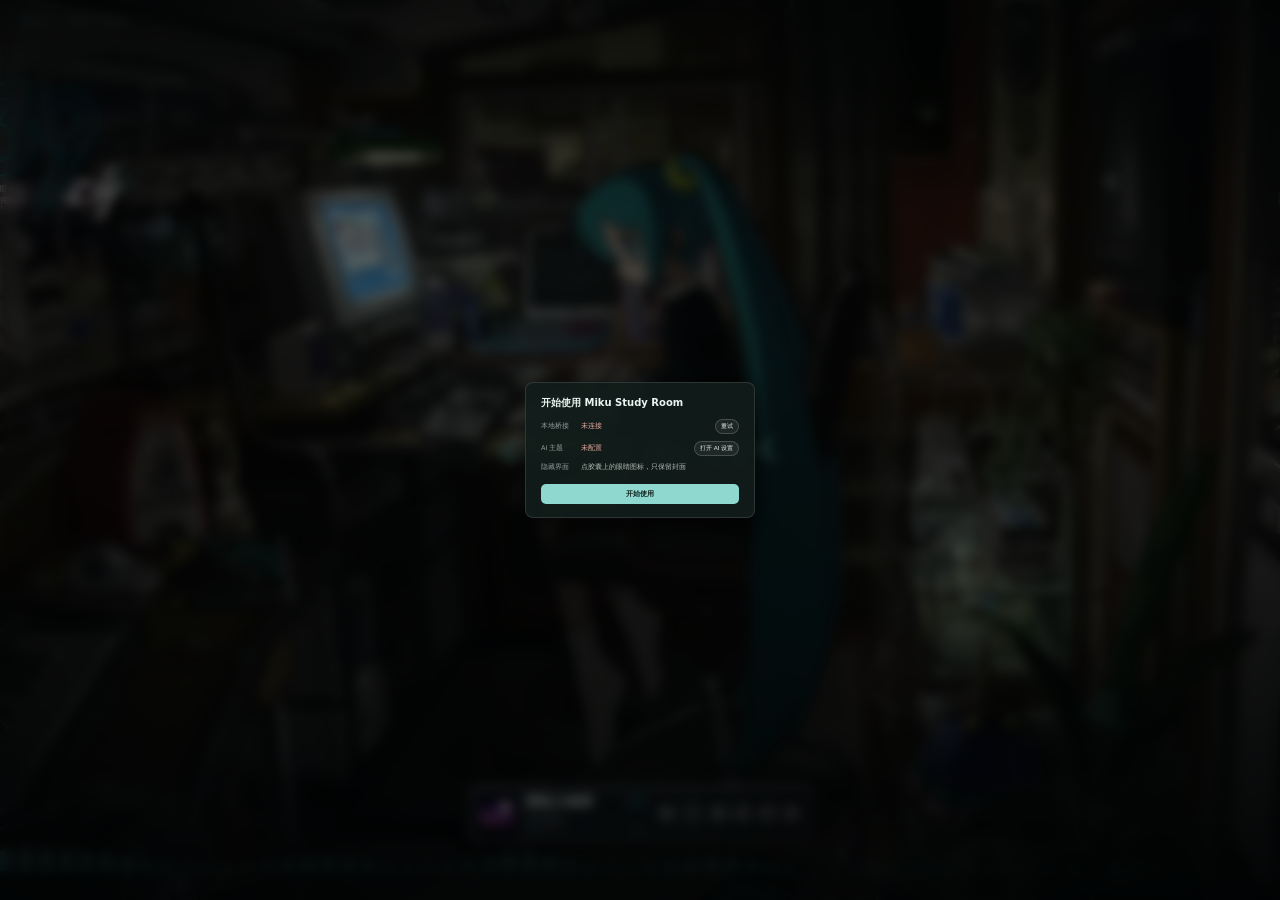
<file: wallpaper/index.html>
<!DOCTYPE html>
<html lang="zh-CN">
<head>
<meta charset="utf-8">
<meta name="viewport" content="width=device-width, initial-scale=1">
<title>Miku Study Room</title>
<link rel="stylesheet" href="css/style.css?v=20">
<link rel="stylesheet" href="css/lyric-record.css?v=word-orbit-3">
</head>
<body>

  <div class="bg-fallback" aria-hidden="true"></div>
  <img id="bgStill" class="bg-still" alt="">
  <video id="bg" class="bg" muted loop playsinline autoplay preload="auto"></video>
  <div class="veil" aria-hidden="true"></div>

  <canvas id="spectrum" aria-hidden="true"></canvas>

  <header class="hud">
    <div class="brand">
      <span class="dot"></span>
      <span>MIKU&nbsp;·&nbsp;STUDY&nbsp;ROOM</span>
    </div>


    <div class="hud-right">
      <button class="chip" id="guideBtn" title="使用引导">
        <span>引导</span>
      </button>
      <button class="chip" id="themeBtn" title="切换歌词主题">
        <span>主题</span>
      </button>
      <button class="chip" id="fontBtn" title="切换歌词字体">
        <span>字体</span>
      </button>
      <div class="picker" id="modePicker"></div>
      <div class="picker" id="fontPicker"></div>
      <button class="chip" id="bgBtn" title="切换背景">
        <svg viewBox="0 0 24 24"><path d="M4 5h16v14H4z" fill="none" stroke="currentColor" stroke-width="1.6"/><path d="M4 15l5-5 4 4 3-3 4 4" fill="none" stroke="currentColor" stroke-width="1.6"/></svg>
        <span>背景</span>
      </button>
      <button class="chip" id="modeBtn" title="切换音乐来源">
        <span class="mode-dot"></span>
        <span id="modeText">内置</span>
      </button>
    </div>
  </header>
    <div id="qsLayer" class="qs-layer"></div>
    <div id="bubbleLayer" class="bubble-layer"></div>

  <canvas id="fxCanvas"></canvas>

  <div class="deco" aria-hidden="true">
    <span class="d-tri t1"></span>
    <span class="d-tri t2"></span>
    <span class="d-plus p1"></span>
    <span class="d-plus p2"></span>
    <span class="d-plus p3"></span>
    <span class="d-ring r1"></span>
    <span class="d-ring r2"></span>
  </div>
  <section class="lyrics-area" aria-live="polite">
    <div class="lyrics-viewport" id="lyricsViewport">
      <div class="lyrics" id="lyrics"></div>
    </div>
    <div class="lyrics-empty" id="lyricsEmpty">正在加载歌词…</div>
  </section>

  <div class="clean-cover" id="cleanCover">
    <img id="cleanCoverImg" alt="">
    <button class="clean-eye" id="cleanEye" aria-label="恢复界面" title="恢复界面">
      <svg viewBox="0 0 24 24"><path d="M2.5 12s3.5-6 9.5-6 9.5 6 9.5 6-3.5 6-9.5 6-9.5-6-9.5-6z" fill="none" stroke="currentColor" stroke-width="1.8" stroke-linejoin="round"/><circle cx="12" cy="12" r="2.4" fill="none" stroke="currentColor" stroke-width="1.8"/></svg>
    </button>
  </div>

  <footer class="player" id="player">
    <div class="cover-wrap">
      <img id="cover" alt="">
      <div class="cover-ph" id="coverPh">♪</div>
    </div>

    <div class="meta">
      <div class="meta-top">
        <span class="title" id="title">等待播放</span>
        <span class="source" id="source">内置</span>
        <span class="bridge-warn" id="bridgeWarn" title="本地桥接未连接，请重新启动 bridge">桥接断开</span>
      </div>
      <div class="artist" id="artist">Miku Study Room</div>
      <div class="bar"><div class="bar-fill" id="fill"></div></div>
      <div class="times"><span id="pos">0:00</span><span id="dur">0:00</span></div>
    </div>

    <div class="ctrls">
      <button class="ctl" id="prev" aria-label="上一首">
        <svg viewBox="0 0 24 24"><rect x="5" y="5" width="2.4" height="14" rx="1.2"/><path d="M20 5.5v13a1 1 0 0 1-1.55.83l-9.4-6.5a1 1 0 0 1 0-1.66l9.4-6.5A1 1 0 0 1 20 5.5z"/></svg>
      </button>
      <button class="ctl play" id="play" aria-label="播放或暂停">
        <svg class="i-play" viewBox="0 0 24 24"><path d="M8 5.5v13a1 1 0 0 0 1.53.85l10-6.5a1 1 0 0 0 0-1.7l-10-6.5A1 1 0 0 0 8 5.5z"/></svg>
        <svg class="i-pause" viewBox="0 0 24 24"><path d="M7 5h3.4v14H7zM13.6 5H17v14h-3.4z"/></svg>
      </button>
      <button class="ctl" id="next" aria-label="下一首">
        <svg viewBox="0 0 24 24"><rect x="16.8" y="5" width="2.4" height="14" rx="1.2"/><path d="M4 5.5v13a1 1 0 0 0 1.55.83l9.4-6.5a1 1 0 0 0 0-1.66l-9.4-6.5A1 1 0 0 0 4 5.5z"/></svg>
      </button>
      <button class="ctl" id="cleanBtn" aria-label="只看壁纸" title="只看壁纸（隐藏歌词与界面）">
        <svg viewBox="0 0 24 24"><path d="M2.5 12s3.5-6 9.5-6 9.5 6 9.5 6-3.5 6-9.5 6-9.5-6-9.5-6z" fill="none" stroke="currentColor" stroke-width="1.6" stroke-linejoin="round"/><circle cx="12" cy="12" r="2.4" fill="none" stroke="currentColor" stroke-width="1.6"/><path d="M4 20L20 4" stroke="currentColor" stroke-width="1.6" stroke-linecap="round"/></svg>
      </button>
      <button class="ctl list" id="listBtn" aria-label="歌单">
        <svg viewBox="0 0 24 24"><path d="M4 6h16M4 12h16M4 18h10" fill="none" stroke="currentColor" stroke-width="1.8" stroke-linecap="round"/></svg>
      </button>
      <button class="ctl list" id="settingsBtn" aria-label="设置">
        <svg viewBox="0 0 24 24"><circle cx="12" cy="12" r="3.2" fill="none" stroke="currentColor" stroke-width="1.6"/><path d="M19.4 13a7.9 7.9 0 0 0 0-2l2-1.5-2-3.4-2.3 1a8 8 0 0 0-1.7-1L15 3h-4l-.4 2.6a8 8 0 0 0-1.7 1l-2.3-1-2 3.4L6.6 11a7.9 7.9 0 0 0 0 2l-2 1.5 2 3.4 2.3-1a8 8 0 0 0 1.7 1L11 21h4l.4-2.6a8 8 0 0 0 1.7-1l2.3 1 2-3.4z" fill="none" stroke="currentColor" stroke-width="1.4" stroke-linejoin="round"/></svg>
      </button>
    </div>
  </footer>

  <div class="start-hint" id="startHint">点播放器 ▶ 开始播放</div>
<aside class="settings" id="settingsPanel">
    <div class="settings-head">
      <span>设置</span>
      <button class="close" id="closeSettings" aria-label="关闭">×</button>
    </div>
    <div class="lyric-offset">
      <button id="offMinus" title="歌词提前 0.1 秒">−0.1s</button>
      <span id="offVal">0.0s</span>
      <button id="offPlus" title="歌词再提前 0.1 秒">+0.1s</button>
    </div>
    <div class="ai-box">
      <div class="ai-title">AI 主题</div>
      <div id="aiState">读取中…</div>
      <div class="ai-hint">编辑 bridge\ai.ini 后切换歌曲生效</div>
    </div>
    <div class="style-box">
      <div class="style-title">歌词特效</div>
      <div class="chip-row" id="modeChips"></div>
      <div class="style-title">字体</div>
      <div class="chip-row" id="fontChips"></div>
      <div class="style-title">背景</div>
      <div class="chip-row" id="bgChips"></div>
      <div class="style-title">音乐来源</div>
      <div class="chip-row" id="sourceChips"></div>
      <div class="style-title">AI</div>
      <div class="chip-row"><button class="style-chip" id="aiOpen">打开 AI 设置</button></div>
      <div class="style-title">工具</div>
      <div class="chip-row">
        <button class="style-chip" id="openGuide" onclick="window.__openGuide && window.__openGuide()">使用引导</button>
        <button class="style-chip" id="restartBridge" onclick="window.__restartBridge && window.__restartBridge()">重启桥接</button>
      </div>

    </div>
  </aside>

  <aside class="drawer" id="drawer">
    <div class="drawer-head">
      <span id="drawerTitle">STUDY WITH MIKU · 歌单</span>
      <button class="close" id="closeDrawer" aria-label="关闭">×</button>
    </div>
    <div class="scroll-pager">
      <button id="pageUp" aria-label="上翻">▲ 上翻</button>
      <button id="pageDown" aria-label="下翻">▼ 下翻</button>
    </div>
    <ol class="playlist" id="playlist"></ol>
    <div class="scroll-rail" id="scrollRail"><div class="scroll-thumb" id="scrollThumb"></div></div>
    <div class="drawer-foot" id="drawerFoot">来自网易云 · Meting</div>
  </aside>

  <div class="toast" id="toast" role="status"></div>

  <audio id="audio" preload="auto"></audio>

  <script src="js/lyric-record.js?v=word-orbit-3"></script>
  <script src="js/app.js?v=record-1"></script>
  <div class="onboard-mask" id="onboardMask">
    <div class="onboard">
      <div class="onboard-title">开始使用 Miku Study Room</div>
      <div class="onboard-row"><span>本地桥接</span><b id="obBridge">检测中…</b><button id="obRetry">重试</button></div>
      <div class="onboard-row"><span>AI 主题</span><b id="obAi">检测中…</b><button id="obAiOpen">打开 AI 设置</button></div>
      <div class="onboard-row"><span>隐藏界面</span><em>点胶囊上的眼睛图标，只保留封面</em></div>
      <button class="onboard-done" id="obDone">开始使用</button>
    </div>
  </div>

</body>
</html>
</file>
<file: wallpaper/css/style.css>
/* ------------------------------------------------------------------
   Miku Study Room · Wallpaper Engine web wallpaper
   设计基准 2560 × 1440，尺寸统一用 --s 缩放
------------------------------------------------------------------ */

:root {
  --s: min(0.0390625vw, 0.069444vh);

  --accent: #39c5bb;
  --pink: #ff7bac;
  --text: #f2fbfa;
  --muted: rgba(226, 248, 245, 0.55);
  --glass: rgba(9, 17, 20, 0.46);
  --line: rgba(255, 255, 255, 0.12);
  --ease: cubic-bezier(0.22, 1, 0.36, 1);
}

* { box-sizing: border-box; }

html, body {
  margin: 0;
  padding: 0;
  width: 100%;
  height: 100%;
  overflow: hidden;
  background: #04080a;
}

body {
  font-family: "Microsoft YaHei UI", "Microsoft YaHei", "Yu Gothic UI",
               "PingFang SC", "Segoe UI", system-ui, sans-serif;
  color: var(--text);
  -webkit-font-smoothing: antialiased;
  user-select: none;
}

/* ---------------- 背景 ---------------- */

.bg {
  position: fixed;
  inset: 0;
  width: 100%;
  height: 100%;
  object-fit: cover;
  z-index: 0;
  opacity: 0;
  transition: opacity 1.1s var(--ease);
  pointer-events: none;
}

.bg.ready { opacity: 1; }

.bg-still {
  position: fixed;
  inset: 0;
  width: 100%;
  height: 100%;
  object-fit: cover;
  z-index: 0;
  opacity: 0.98;
  transition: opacity 0.8s var(--ease);
  pointer-events: none;
}

.bg-fallback {
  position: fixed;
  inset: 0;
  z-index: 0;
  background:
    radial-gradient(90% 70% at 70% 20%, #1d4a52 0%, transparent 60%),
    radial-gradient(80% 60% at 20% 80%, #0f2b33 0%, transparent 65%),
    linear-gradient(160deg, #071013, #04080a 70%);
}

.veil {
  position: fixed;
  inset: 0;
  z-index: 1;
  pointer-events: none;
  background:
    linear-gradient(to bottom,
      rgba(3, 8, 10, 0.62) 0%,
      rgba(3, 8, 10, 0.12) 24%,
      rgba(3, 8, 10, 0.06) 52%,
      rgba(3, 8, 10, 0.66) 100%),
    radial-gradient(90% 70% at 50% 45%, transparent 42%, rgba(3, 8, 10, 0.5) 100%),
    radial-gradient(58% 46% at 50% 52%, rgba(3, 8, 10, 0.42), transparent 74%);
}

#spectrum {
  position: fixed;
  left: 0;
  bottom: 0;
  width: 100%;
  height: calc(170 * var(--s));
  z-index: 2;
  pointer-events: none;
  opacity: 0.5;
  -webkit-mask-image: linear-gradient(to top, #000 40%, transparent 100%);
  mask-image: linear-gradient(to top, #000 40%, transparent 100%);
}

/* ---------------- 顶栏 ---------------- */

.hud {
  position: fixed;
  top: 0;
  left: 0;
  right: 0;
  z-index: 6;
  display: flex;
  align-items: center;
  justify-content: space-between;
  padding: calc(34 * var(--s)) calc(46 * var(--s));
  pointer-events: none;
}

.brand {
  display: flex;
  align-items: center;
  gap: calc(12 * var(--s));
  font-size: calc(13 * var(--s));
  letter-spacing: 0.26em;
  color: rgba(210, 250, 246, 0.55);
}

.dot {
  width: calc(6 * var(--s));
  height: calc(6 * var(--s));
  border-radius: 50%;
  background: var(--accent);
  box-shadow: 0 0 calc(14 * var(--s)) var(--accent);
  animation: pulse 3s ease-in-out infinite;
}

@keyframes pulse {
  0%, 100% { opacity: 0.5; transform: scale(0.9); }
  50%      { opacity: 1; transform: scale(1.15); }
}


.pomodoro:hover { border-color: rgba(57, 197, 187, 0.45); }
.pomodoro.running { border-color: rgba(57, 197, 187, 0.35); }
.pomodoro.break { border-color: rgba(255, 123, 172, 0.35); }

.ring {
  width: calc(36 * var(--s));
  height: calc(36 * var(--s));
  transform: rotate(-90deg);
}

.ring-bg {
  fill: none;
  stroke: rgba(255, 255, 255, 0.12);
  stroke-width: 2.6;
}

.ring-fg {
  fill: none;
  stroke: var(--accent);
  stroke-width: 2.6;
  stroke-linecap: round;
  stroke-dasharray: 119.4;
  stroke-dashoffset: 0;
  transition: stroke-dashoffset 0.9s linear, stroke 0.4s ease;
}

.pomodoro.break .ring-fg { stroke: var(--pink); }




.hud-right {
  display: flex;
  gap: calc(10 * var(--s));
  pointer-events: auto;
}

.chip {
  display: flex;
  align-items: center;
  gap: calc(7 * var(--s));
  height: calc(38 * var(--s));
  padding: 0 calc(16 * var(--s));
  border-radius: 999px;
  border: 1px solid rgba(255, 255, 255, 0.12);
  background: rgba(6, 14, 16, 0.42);
  backdrop-filter: blur(14px);
  color: rgba(235, 255, 252, 0.78);
  font-family: inherit;
  font-size: calc(13 * var(--s));
  letter-spacing: 0.08em;
  cursor: pointer;
  transition: background 0.25s ease, border-color 0.25s ease, transform 0.25s var(--ease);
}

.chip:hover {
  background: rgba(57, 197, 187, 0.16);
  border-color: rgba(57, 197, 187, 0.45);
  transform: translateY(calc(-1 * var(--s)));
}

.chip svg { width: calc(16 * var(--s)); height: calc(16 * var(--s)); }

.mode-dot {
  width: calc(7 * var(--s));
  height: calc(7 * var(--s));
  border-radius: 50%;
  background: var(--accent);
  box-shadow: 0 0 calc(10 * var(--s)) var(--accent);
}

body.mirror .mode-dot { background: var(--pink); box-shadow: 0 0 calc(10 * var(--s)) var(--pink); }

/* ---------------- 歌词 ---------------- */

.lyrics-area {
  position: fixed;
  inset: 0;
  z-index: 3;
  display: flex;
  align-items: center;
  justify-content: center;
  pointer-events: none;
}

.lyrics-viewport {
  height: 58vh;
  width: min(calc(1400 * var(--s)), 76vw);
  overflow: hidden;
  position: relative;
  -webkit-mask-image: linear-gradient(to bottom, transparent 0%, #000 22%, #000 78%, transparent 100%);
  mask-image: linear-gradient(to bottom, transparent 0%, #000 22%, #000 78%, transparent 100%);
}

.lyrics {
  position: absolute;
  top: 0;
  left: 0;
  width: 100%;
  text-align: center;
  transition: transform 0.6s var(--ease);
  will-change: transform;
}

.line {
  font-size: calc(32 * var(--s));
  line-height: 1.55;
  padding: calc(8 * var(--s)) 0;
  color: rgba(232, 252, 249, 0.22);
  font-weight: 600;
  letter-spacing: 0.02em;
  filter: blur(1.4px);
  transition: color 0.4s ease, font-size 0.45s var(--ease),
              filter 0.4s ease, opacity 0.4s ease;
  text-shadow: 0 calc(4 * var(--s)) calc(18 * var(--s)) rgba(0, 0, 0, 0.5);
}

.line.active {
  font-size: calc(52 * var(--s));
  color: #ffffff;
  filter: none;
  text-shadow:
    0 0 calc(34 * var(--s)) rgba(57, 197, 187, 0.45),
    0 calc(6 * var(--s)) calc(26 * var(--s)) rgba(0, 0, 0, 0.65);
}

.line.past { opacity: 0.55; }

.lyrics-empty {
  position: absolute;
  left: 50%;
  top: 50%;
  transform: translate(-50%, -50%);
  font-size: calc(15 * var(--s));
  letter-spacing: 0.18em;
  color: rgba(255, 255, 255, 0.35);
  display: none;
  text-align: center;
  line-height: 2;
}

body.no-lyrics .lyrics-empty { display: block; }

/* ---------------- 播放器 ---------------- */

.player {
  position: fixed;
  left: 50%;
  bottom: calc(118 * var(--s));
  transform: translateX(-50%);
  z-index: 7;
  width: calc(690 * var(--s));
  display: flex;
  align-items: center;
  gap: calc(18 * var(--s));
  padding: calc(15 * var(--s)) calc(20 * var(--s));
  border-radius: calc(22 * var(--s));
  border: 1px solid rgba(255, 255, 255, 0.13);
  background: var(--glass);
  backdrop-filter: blur(22px) saturate(1.3);
  box-shadow:
    0 calc(30 * var(--s)) calc(80 * var(--s)) rgba(0, 0, 0, 0.55),
    inset 0 1px 0 rgba(255, 255, 255, 0.08);
}

.cover-wrap {
  position: relative;
  width: calc(76 * var(--s));
  height: calc(76 * var(--s));
  flex: 0 0 auto;
  border-radius: calc(14 * var(--s));
  overflow: hidden;
  background: rgba(255, 255, 255, 0.06);
  box-shadow: 0 calc(10 * var(--s)) calc(26 * var(--s)) rgba(0, 0, 0, 0.45);
}

#cover {
  width: 100%;
  height: 100%;
  object-fit: cover;
  display: block;
  opacity: 0;
  transition: opacity 0.6s ease;
}

body.has-cover #cover { opacity: 1; }

.cover-ph {
  position: absolute;
  inset: 0;
  display: grid;
  place-items: center;
  font-size: calc(30 * var(--s));
  color: rgba(255, 255, 255, 0.28);
  transition: opacity 0.4s ease;
}

body.has-cover .cover-ph { opacity: 0; }

.meta {
  flex: 1 1 auto;
  min-width: 0;
}

.meta-top {
  display: flex;
  align-items: center;
  gap: calc(10 * var(--s));
}

.title {
  flex: 1 1 auto;
  font-size: calc(21 * var(--s));
  font-weight: 700;
  letter-spacing: 0.01em;
  white-space: nowrap;
  overflow: hidden;
  text-overflow: ellipsis;
}

.source {
  flex: 0 0 auto;
  font-size: calc(10 * var(--s));
  letter-spacing: 0.16em;
  color: var(--accent);
  border: 1px solid rgba(57, 197, 187, 0.4);
  border-radius: 999px;
  padding: calc(2 * var(--s)) calc(8 * var(--s));
}

body.mirror .source {
  color: var(--pink);
  border-color: rgba(255, 123, 172, 0.45);
}

.artist {
  margin-top: calc(2 * var(--s));
  font-size: calc(13 * var(--s));
  color: var(--muted);
  white-space: nowrap;
  overflow: hidden;
  text-overflow: ellipsis;
}

.bar {
  position: relative;
  height: calc(2 * var(--s));
  margin-top: calc(11 * var(--s));
  border-radius: 999px;
  background: rgba(255, 255, 255, 0.14);
  overflow: hidden;
}

.bar-fill {
  position: absolute;
  inset: 0 auto 0 0;
  width: 0%;
  border-radius: 999px;
  background: linear-gradient(90deg, var(--accent), var(--pink));
  box-shadow: 0 0 calc(12 * var(--s)) rgba(57, 197, 187, 0.6);
  transition: width 0.25s linear;
}

.times {
  display: flex;
  justify-content: space-between;
  margin-top: calc(5 * var(--s));
  font-size: calc(10 * var(--s));
  letter-spacing: 0.12em;
  color: rgba(255, 255, 255, 0.38);
  font-variant-numeric: tabular-nums;
}

.ctrls {
  display: flex;
  align-items: center;
  gap: calc(7 * var(--s));
  flex: 0 0 auto;
}

.ctl {
  width: calc(40 * var(--s));
  height: calc(40 * var(--s));
  border-radius: 50%;
  border: none;
  background: rgba(255, 255, 255, 0.075);
  color: rgba(255, 255, 255, 0.92);
  display: grid;
  place-items: center;
  cursor: pointer;
  padding: 0;
  transition: background 0.2s ease, transform 0.2s var(--ease);
}

.ctl svg {
  width: calc(17 * var(--s));
  height: calc(17 * var(--s));
  fill: currentColor;
  pointer-events: none;
}

.ctl:hover { background: rgba(255, 255, 255, 0.16); transform: translateY(calc(-1 * var(--s))); }
.ctl:active { transform: scale(0.94); }

.ctl.play {
  width: calc(52 * var(--s));
  height: calc(52 * var(--s));
  background: var(--accent);
  color: #04211f;
  box-shadow: 0 0 calc(26 * var(--s)) rgba(57, 197, 187, 0.45);
}

.ctl.play svg { width: calc(20 * var(--s)); height: calc(20 * var(--s)); }

.ctl.play:hover { background: #4adbd1; }

.ctl.list {
  background: transparent;
  border: 1px solid rgba(255, 255, 255, 0.14);
  margin-left: calc(2 * var(--s));
}

.i-pause { display: none; }
body.playing .i-play { display: none; }
body.playing .i-pause { display: block; }

/* ---------------- 歌单抽屉 ---------------- */

.drawer {
  position: fixed;
  top: 0;
  right: 0;
  bottom: calc(100 * var(--s));
  z-index: 9;
  width: calc(400 * var(--s));
  display: flex;
  flex-direction: column;
  padding: calc(30 * var(--s)) 0 calc(20 * var(--s));
  background: rgba(5, 12, 14, 0.76);
  backdrop-filter: blur(26px) saturate(1.2);
  border-left: 1px solid rgba(255, 255, 255, 0.1);
  border-bottom: 1px solid rgba(255, 255, 255, 0.08);
  transform: translateX(100%);
  transition: transform 0.45s var(--ease);
}

.drawer.open { transform: none; }

.drawer-head {
  display: flex;
  align-items: center;
  justify-content: space-between;
  padding: 0 calc(24 * var(--s)) calc(14 * var(--s));
  font-size: calc(12 * var(--s));
  letter-spacing: 0.2em;
  color: var(--muted);
  border-bottom: 1px solid rgba(255, 255, 255, 0.07);
}

.close {
  background: none;
  border: none;
  color: rgba(255, 255, 255, 0.6);
  font-size: calc(22 * var(--s));
  line-height: 1;
  cursor: pointer;
  padding: 0 calc(4 * var(--s));
}

.playlist {
  flex: 1 1 auto;
  min-height: 0;
  overflow-y: auto;
  overflow-x: hidden;
  overscroll-behavior: contain;
  scrollbar-width: thin;
  list-style: none;
  margin: 0;
  padding: calc(6 * var(--s)) 0;
}

.playlist::-webkit-scrollbar { width: calc(5 * var(--s)); }
.playlist::-webkit-scrollbar-thumb {
  background: rgba(255, 255, 255, 0.16);
  border-radius: 999px;
}

.playlist li {
  display: flex;
  align-items: baseline;
  gap: calc(10 * var(--s));
  padding: calc(9 * var(--s)) calc(24 * var(--s));
  font-size: calc(13 * var(--s));
  color: rgba(235, 255, 252, 0.72);
  border-left: 2px solid transparent;
  cursor: pointer;
  transition: background 0.2s ease, color 0.2s ease;
}

.playlist li:hover { background: rgba(255, 255, 255, 0.05); }

.playlist li.active {
  color: #fff;
  border-left-color: var(--accent);
  background: rgba(57, 197, 187, 0.1);
}

.playlist .idx {
  flex: 0 0 auto;
  width: calc(20 * var(--s));
  font-size: calc(11 * var(--s));
  color: rgba(255, 255, 255, 0.3);
  font-variant-numeric: tabular-nums;
}

.playlist .song { flex: 1 1 auto; min-width: 0; }
.playlist .song b {
  display: block;
  font-weight: 600;
  white-space: nowrap;
  overflow: hidden;
  text-overflow: ellipsis;
}
.playlist .song small {
  display: block;
  margin-top: calc(1 * var(--s));
  font-size: calc(11 * var(--s));
  color: rgba(255, 255, 255, 0.34);
  white-space: nowrap;
  overflow: hidden;
  text-overflow: ellipsis;
}

.drawer-foot {
  padding: calc(12 * var(--s)) calc(24 * var(--s)) 0;
  font-size: calc(10 * var(--s));
  letter-spacing: 0.14em;
  color: rgba(255, 255, 255, 0.26);
  border-top: 1px solid rgba(255, 255, 255, 0.06);
}

/* ---------------- 其他 ---------------- */

.toast {
  position: fixed;
  left: 50%;
  bottom: calc(140 * var(--s));
  transform: translate(-50%, calc(12 * var(--s)));
  z-index: 20;
  padding: calc(11 * var(--s)) calc(22 * var(--s));
  border-radius: 999px;
  border: 1px solid rgba(255, 255, 255, 0.14);
  background: rgba(6, 14, 16, 0.85);
  backdrop-filter: blur(16px);
  color: rgba(255, 255, 255, 0.88);
  font-size: calc(14 * var(--s));
  letter-spacing: 0.06em;
  opacity: 0;
  pointer-events: none;
  transition: opacity 0.3s ease, transform 0.3s var(--ease);
}

.toast.show { opacity: 1; transform: translate(-50%, 0); }

.start-hint {
  position: fixed;
  left: 50%;
  bottom: calc(252 * var(--s));
  transform: translateX(-50%);
  z-index: 8;
  padding: calc(10 * var(--s)) calc(22 * var(--s));
  border-radius: 999px;
  border: 1px solid rgba(57, 197, 187, 0.4);
  background: rgba(6, 14, 16, 0.66);
  backdrop-filter: blur(14px);
  color: rgba(255, 255, 255, 0.82);
  font-size: calc(14 * var(--s));
  letter-spacing: 0.08em;
  white-space: nowrap;
  pointer-events: none;
  animation: hintPulse 2.6s ease-in-out infinite;
  transition: opacity 0.5s ease;
}

body.playing .start-hint { opacity: 0; }
body.mirror .start-hint { opacity: 0; }

@keyframes hintPulse {
  50% { border-color: rgba(57, 197, 187, 0.85); box-shadow: 0 0 calc(24 * var(--s)) rgba(57, 197, 187, 0.25); }
}

@media (max-aspect-ratio: 1/1) {
  .lyrics-viewport { width: 86vw; }
  .line { font-size: calc(36 * var(--s)); }
  .line.active { font-size: calc(48 * var(--s)); }
  .player {
    left: calc(24 * var(--s));
    right: calc(24 * var(--s));
    bottom: calc(110 * var(--s));
    width: auto;
    transform: none;
  }
  .brand { display: none; }
}

@media (prefers-reduced-motion: reduce) {
  * { animation-duration: 0.01ms !important; transition-duration: 0.01ms !important; }
}

/* ---------------- 静帧缓慢推拉（视频不可用时的动态） ---------------- */
.bg-still {
  animation: kenburns 46s ease-in-out infinite alternate;
  transform-origin: 62% 42%;
  will-change: transform;
}

@keyframes kenburns {
  from { transform: scale(1.02) translate3d(0, 0, 0); }
  to   { transform: scale(1.13) translate3d(-1.6%, -1.2%, 0); }
}

/* 歌单翻页按钮 */
.scroll-pager {
  display: flex;
  gap: calc(8 * var(--s));
  padding: calc(8 * var(--s)) calc(24 * var(--s)) calc(4 * var(--s));
}

.scroll-pager button {
  flex: 1 1 0;
  height: calc(32 * var(--s));
  border-radius: calc(9 * var(--s));
  border: 1px solid rgba(255, 255, 255, 0.14);
  background: rgba(255, 255, 255, 0.06);
  color: rgba(235, 255, 252, 0.8);
  font-family: inherit;
  font-size: calc(12 * var(--s));
  letter-spacing: 0.1em;
  cursor: pointer;
  transition: background 0.2s ease, border-color 0.2s ease;
}

.scroll-pager button:hover {
  background: rgba(57, 197, 187, 0.18);
  border-color: rgba(57, 197, 187, 0.5);
}

.scroll-pager button:active { transform: scale(0.97); }
/* 自定义滚动条（拖滑块） */
.playlist { scrollbar-width: none; }
.playlist::-webkit-scrollbar { width: 0 !important; height: 0 !important; display: none !important; }

.scroll-rail {
  position: absolute;
  right: calc(7 * var(--s));
  width: calc(7 * var(--s));
  border-radius: 999px;
  background: rgba(255, 255, 255, 0.06);
  z-index: 12;
  opacity: 0;
  transition: opacity 0.2s ease;
}

.scroll-thumb {
  position: absolute;
  left: 0;
  width: 100%;
  min-height: calc(30 * var(--s));
  border-radius: 999px;
  background: rgba(255, 255, 255, 0.30);
  cursor: pointer;
}

.scroll-thumb:hover { background: rgba(57, 197, 187, 0.75); }


/* ---------------- Folia 风格歌词层 ---------------- */
.line {
  font-size: calc(30 * var(--s));
  opacity: 0.16;
  filter: blur(4px);
  transform: scale(0.9);
  transform-origin: center center;
  transition: opacity 0.5s var(--ease), filter 0.5s var(--ease),
              font-size 0.55s var(--ease), transform 0.55s var(--ease),
              color 0.4s ease;
}

.line.near {
  font-size: calc(38 * var(--s));
  opacity: 0.34;
  filter: blur(1.6px);
  transform: scale(0.96);
}

.line.active {
  font-size: calc(58 * var(--s));
  opacity: 1;
  filter: none;
  transform: scale(1);
  letter-spacing: 0.01em;
}

.line .sub {
  display: block;
  margin-top: calc(10 * var(--s));
  font-size: 0.42em;
  font-weight: 400;
  letter-spacing: 0.04em;
  color: rgba(232, 252, 249, 0.55);
  filter: none;
}

.line.active .sub {
  color: rgba(232, 252, 249, 0.78);
}

.lyrics-viewport { height: 64vh; }


/* ---------------- 歌词主题系统 ---------------- */
.line .main { display: inline; }

/* 流光：渐变扫光 */
body.theme-flow .line.active .main {
  background: linear-gradient(100deg,
    #ffffff 0%, #ffffff 32%,
    color-mix(in srgb, var(--accent) 80%, #fff 20%) 48%,
    #ffffff 64%, #ffffff 100%);
  background-size: 260% 100%;
  -webkit-background-clip: text;
  background-clip: text;
  color: transparent;
  animation: lyricSweep 7s linear infinite;
}

@keyframes lyricSweep {
  from { background-position: 130% 0; }
  to   { background-position: -130% 0; }
}

/* 墨韵：宋/楷体，纸墨感 */
body.theme-ink .line {
  font-family: "KaiTi", "STKaiti", "SimSun", "Songti SC", serif;
  letter-spacing: 0.08em;
}
body.theme-ink .line.active {
  font-size: calc(54 * var(--s));
  color: #f6efe2;
  text-shadow: 0 calc(6 * var(--s)) calc(28 * var(--s)) rgba(0, 0, 0, 0.75);
}
body.theme-ink .line.active .sub { color: rgba(246, 239, 226, 0.6); }

/* 霓虹：粗体 + 双色辉光 */
body.theme-neon .line {
  font-family: "Microsoft YaHei UI", "Segoe UI", sans-serif;
  font-weight: 800;
}
body.theme-neon .line.active .main {
  color: #ffffff;
  text-shadow:
    0 0 calc(18 * var(--s)) color-mix(in srgb, var(--accent) 90%, transparent),
    0 0 calc(46 * var(--s)) color-mix(in srgb, var(--pink) 60%, transparent),
    0 calc(6 * var(--s)) calc(24 * var(--s)) rgba(0, 0, 0, 0.6);
}
body.theme-neon .line.active { font-size: calc(62 * var(--s)); }

/* 轻语：细体 + 大字距 */
body.theme-soft .line {
  font-family: "DengXian Light", "Microsoft YaHei UI Light", "Segoe UI Light", sans-serif;
  font-weight: 300;
  letter-spacing: 0.16em;
}
body.theme-soft .line.active {
  font-size: calc(50 * var(--s));
  color: rgba(255, 255, 255, 0.94);
  text-shadow: 0 calc(4 * var(--s)) calc(30 * var(--s)) rgba(0, 0, 0, 0.55);
}
body.theme-soft .line.active .sub { color: rgba(255, 255, 255, 0.55); }


/* ---------------- 封面取色 + 逐词着色 + 字体切换 ---------------- */
.kw { transition: color 0.4s ease; }

.line:not(.active) .kw {
  color: inherit !important;
  opacity: 0.9;
}

body.font-serif .line,
body.font-serif .line .main {
  font-family: "SimSun", "Songti SC", "STSong", serif;
}

body.font-kai .line,
body.font-kai .line .main {
  font-family: "KaiTi", "STKaiti", "Kaiti SC", serif;
}

body.font-light .line,
body.font-light .line .main {
  font-family: "DengXian Light", "Microsoft YaHei UI Light", "Segoe UI Light", sans-serif;
  font-weight: 300;
  letter-spacing: 0.14em;
}

body.font-sans .line,
body.font-sans .line .main {
  font-family: "Microsoft YaHei UI", "Segoe UI", sans-serif;
}


/* ---------------- 歌词偏移校准 ---------------- */
.lyric-offset {
  display: flex;
  align-items: center;
  gap: calc(8 * var(--s));
  padding: 0 calc(14 * var(--s)) calc(10 * var(--s));
  font-size: calc(12 * var(--s));
  color: var(--muted);
}

.lyric-offset button {
  border: 1px solid rgba(255, 255, 255, 0.14);
  background: rgba(255, 255, 255, 0.06);
  color: var(--text);
  border-radius: 999px;
  padding: calc(4 * var(--s)) calc(10 * var(--s));
  font-size: calc(12 * var(--s));
  cursor: pointer;
}

.lyric-offset button:hover {
  background: rgba(255, 255, 255, 0.12);
}

.lyric-offset span {
  min-width: calc(46 * var(--s));
  text-align: center;
  font-variant-numeric: tabular-nums;
}


/* 跟随模式的抽屉提示 */
.queue-note {
  list-style: none;
  padding: calc(18 * var(--s)) calc(4 * var(--s));
  color: var(--muted);
  font-size: calc(13 * var(--s));
  line-height: 1.7;
}


/* AI 主题设置 */
.ai-box {
  display: flex;
  flex-direction: column;
  gap: calc(6 * var(--s));
  padding: 0 calc(14 * var(--s)) calc(10 * var(--s));
  font-size: calc(12 * var(--s));
}

.ai-box input[type="text"], .ai-box input[type="password"], .ai-box input:not([type]) {
  background: rgba(255, 255, 255, 0.06);
  border: 1px solid rgba(255, 255, 255, 0.12);
  border-radius: calc(8 * var(--s));
  color: var(--text);
  padding: calc(5 * var(--s)) calc(8 * var(--s));
  font-size: calc(12 * var(--s));
}

.ai-toggle { display: flex; align-items: center; gap: calc(6 * var(--s)); color: var(--muted); }
.ai-row { display: flex; align-items: center; gap: calc(10 * var(--s)); }
.ai-row button {
  border: 1px solid rgba(255, 255, 255, 0.14);
  background: rgba(255, 255, 255, 0.08);
  color: var(--text);
  border-radius: 999px;
  padding: calc(4 * var(--s)) calc(12 * var(--s));
  cursor: pointer;
}
#aiState { color: var(--muted); }

.ai-title { color: var(--text); font-weight: 600; }
.ai-hint { color: var(--muted); font-size: calc(11 * var(--s)); line-height: 1.6; }


/* 逐字扫光 */
.line .ch {
  display: inline-block;
  white-space: pre;
  transition: none;
}

.line:not(.active) .ch {
  color: inherit !important;
  opacity: 1 !important;
  text-shadow: none !important;
}

/* 更多字体 */
body.font-fangsong .line, body.font-fangsong .line .main {
  font-family: "FangSong", "STFangsong", "SimSun", serif;
}

body.font-dengxian .line, body.font-dengxian .line .main {
  font-family: "DengXian", "Microsoft YaHei UI", sans-serif;
}

body.font-youyuan .line, body.font-youyuan .line .main {
  font-family: "YouYuan", "Microsoft YaHei UI", sans-serif;
}

body.font-mono .line, body.font-mono .line .main {
  font-family: "Sarasa Mono SC", "Cascadia Mono", "Consolas", "Microsoft YaHei UI", monospace;
}

body.font-lishu .line, body.font-lishu .line .main {
  font-family: "LiSu", "STLiti", "KaiTi", serif;
}


/* ---------------- 倾诉（Tilt）排版 ---------------- */
.tilt-wrap {
  display: flex;
  flex-direction: column;
  align-items: center;
  justify-content: center;
  gap: calc(6 * var(--s));
  line-height: 1.25;
  max-width: 86vw;
}

.tilt-seg {
  opacity: 0.16;
  transform: translateY(calc(10 * var(--s)));
  transition: opacity 0.5s var(--ease), transform 0.5s var(--ease), color 0.3s ease;
  font-size: calc(30 * var(--s));
  letter-spacing: 0.12em;
  color: var(--text);
  white-space: nowrap;
}

.tilt-seg.on {
  opacity: 1;
  transform: translateY(0);
}

.tilt-seg:not(.tilt) {
  font-size: calc(26 * var(--s));
  opacity: 0.45;
}

.tilt-seg.tilt {
  font-size: calc(64 * var(--s));
  font-style: italic;
  font-weight: 300;
  letter-spacing: 0.06em;
}

.tilt-seg.tilt .tc {
  display: inline-block;
  transition: transform 0.4s var(--ease);
}

.tilt-seg.tilt .tc.up { transform: translateY(calc(-12 * var(--s))); }
.tilt-seg.tilt .tc.down { transform: translateY(calc(12 * var(--s))); }

body.theme-tilt.lyrics-active .line:not(.active) {
  opacity: 0.08;
  filter: blur(6px);
}


/* ---------------- 心象（散字） ---------------- */
.scatter-wrap {
  display: flex;
  flex-wrap: wrap;
  align-items: center;
  justify-content: center;
  gap: calc(4 * var(--s)) calc(10 * var(--s));
  max-width: 82vw;
  min-height: 34vh;
  padding: calc(10 * var(--s));
}

.sc-word {
  display: inline-block;
  font-size: 1em;
  color: #ffffff;
  opacity: 0.12;
  transition: opacity 0.5s var(--ease), color 0.3s ease, text-shadow 0.3s ease;
  will-change: transform;
}

body.theme-scatter .line.active {
  font-size: calc(46 * var(--s));
  letter-spacing: 0;
}

body.theme-scatter.lyrics-active .line:not(.active) {
  opacity: 0.08;
  filter: blur(6px);
}

/* ---------------- 云阶（叠字大字） ---------------- */
.stack-wrap {
  display: flex;
  flex-direction: column;
  align-items: center;
  justify-content: center;
  gap: calc(4 * var(--s));
  line-height: 1.15;
  max-width: 86vw;
}

.stack-seg {
  opacity: 0.14;
  transform: translateY(calc(8 * var(--s)));
  transition: opacity 0.5s var(--ease), transform 0.5s var(--ease), color 0.3s ease;
  font-size: calc(30 * var(--s));
  letter-spacing: 0.06em;
  color: #ffffff;
  white-space: nowrap;
}

.stack-seg.on {
  opacity: 1;
  transform: translateY(0);
}

.stack-seg.big {
  font-size: calc(82 * var(--s));
  font-weight: 700;
  letter-spacing: 0.02em;
}

body.theme-stack.lyrics-active .line:not(.active) {
  opacity: 0.06;
  filter: blur(7px);
}


/* ---------------- 简洁（无光效，纯排版） ---------------- */
body.theme-plain .line {
  filter: none;
  opacity: 0.22;
  font-size: calc(30 * var(--s));
  transform: none;
  text-shadow: none;
}

body.theme-plain .line.near {
  opacity: 0.4;
  font-size: calc(36 * var(--s));
}

body.theme-plain .line.active {
  opacity: 1;
  font-size: calc(54 * var(--s));
  color: #ffffff;
  text-shadow: 0 calc(4 * var(--s)) calc(24 * var(--s)) rgba(0, 0, 0, 0.55);
}

body.theme-plain .line .sub {
  color: rgba(255, 255, 255, 0.55);
}

body.theme-plain .line .kw {
  color: inherit !important;
}

/* 给歌词更多呼吸空间，避免上下行贴住 */
.lyrics-viewport { height: 58vh; }

.line {
  line-height: 1.38;
  padding: calc(2 * var(--s)) 0;
}

.line .main {
  display: inline-block;
  max-width: 86vw;
  overflow-wrap: break-word;
}

/* 散字：加大间距，禁止负外边距叠字 */
.scatter-wrap {
  gap: calc(10 * var(--s)) calc(22 * var(--s));
  padding: calc(14 * var(--s)) calc(18 * var(--s));
}

.sc-word {
  margin: 0;
  line-height: 1.1;
}

/* 叠字：允许换行，限制宽度 */
.tilt-seg, .stack-seg {
  white-space: normal;
  max-width: 86vw;
  text-align: center;
  line-height: 1.32;
}

.stack-wrap, .tilt-wrap {
  gap: calc(10 * var(--s));
}


/* 无当前行时只露出第一句，避免整块歌词挤在顶部 */
body.lyrics-idle .line {
  display: none;
}

body.lyrics-idle .line:nth-child(1) {
  display: block;
  opacity: 0.28;
  filter: blur(2px);
}


/* 当前行整体高亮：不逐字渐亮 */
.line.active .sc-word { opacity: 1 !important; }
.line.active .tilt-seg.on,
.line.active .stack-seg.on { opacity: 1 !important; }


/* 歌词特效 / 字体选择面板 */
.style-box {
  padding: 0 calc(14 * var(--s)) calc(12 * var(--s));
}

.style-title {
  color: var(--muted);
  font-size: calc(12 * var(--s));
  letter-spacing: 0.08em;
  margin: calc(8 * var(--s)) 0 calc(6 * var(--s));
}

.chip-row {
  display: flex;
  flex-wrap: wrap;
  gap: calc(6 * var(--s));
}

.style-chip {
  border: 1px solid rgba(255, 255, 255, 0.14);
  background: rgba(255, 255, 255, 0.05);
  color: var(--text);
  border-radius: 999px;
  padding: calc(5 * var(--s)) calc(12 * var(--s));
  font-size: calc(12 * var(--s));
  cursor: pointer;
}

.style-chip.on {
  background: var(--accent, #3cc5bb);
  border-color: transparent;
  color: #08110f;
  font-weight: 600;
}

/* ---------------- 居中大抽屉 ---------------- */
.drawer {
  top: 50%;
  left: 50%;
  right: auto;
  bottom: auto;
  width: min(760px, 74vw);
  max-height: 76vh;
  padding: calc(26 * var(--s)) 0 calc(18 * var(--s));
  border-radius: calc(20 * var(--s));
  border: 1px solid rgba(255, 255, 255, 0.12);
  border-left: 1px solid rgba(255, 255, 255, 0.12);
  box-shadow: 0 calc(30 * var(--s)) calc(80 * var(--s)) rgba(0, 0, 0, 0.55);
  transform: translate(-50%, -46%) scale(0.96);
  opacity: 0;
  pointer-events: none;
  transition: transform 0.35s var(--ease), opacity 0.3s ease;
}

.drawer.open {
  transform: translate(-50%, -50%) scale(1);
  opacity: 1;
  pointer-events: auto;
}

.drawer .playlist {
  max-height: 38vh;
}

.drawer-head {
  padding: 0 calc(28 * var(--s)) calc(14 * var(--s));
}

/* 主题/字体 下拉选择 */
.picker {
  position: fixed;
  top: calc(64 * var(--s));
  right: calc(24 * var(--s));
  z-index: 20;
  display: none;
  flex-direction: column;
  gap: calc(2 * var(--s));
  padding: calc(8 * var(--s));
  min-width: calc(150 * var(--s));
  background: rgba(8, 14, 16, 0.92);
  backdrop-filter: blur(18px);
  border: 1px solid rgba(255, 255, 255, 0.12);
  border-radius: calc(14 * var(--s));
  box-shadow: 0 calc(20 * var(--s)) calc(50 * var(--s)) rgba(0, 0, 0, 0.5);
}

.picker.open { display: flex; }

.picker-item {
  border: 0;
  background: transparent;
  color: var(--text);
  text-align: left;
  padding: calc(7 * var(--s)) calc(12 * var(--s));
  border-radius: calc(8 * var(--s));
  font-size: calc(13 * var(--s));
  cursor: pointer;
}

.picker-item:hover { background: rgba(255, 255, 255, 0.08); }

.picker-item.on {
  background: var(--accent, #3cc5bb);
  color: #08110f;
  font-weight: 600;
}

/* 全部收进抽屉 */
.hud-right { display: none !important; }
.drawer { overflow-y: auto; }
.drawer .playlist { max-height: 30vh; }


/* 齿轮 + 设置面板 */
.gear {
  position: fixed;
  top: calc(22 * var(--s));
  right: calc(22 * var(--s));
  z-index: 16;
  width: calc(38 * var(--s));
  height: calc(38 * var(--s));
  border-radius: 50%;
  border: 1px solid rgba(255, 255, 255, 0.14);
  background: rgba(8, 14, 16, 0.55);
  color: var(--text);
  font-size: calc(17 * var(--s));
  line-height: 1;
  cursor: pointer;
  backdrop-filter: blur(14px);
}

.gear:hover { background: rgba(255, 255, 255, 0.14); }

.settings {
  position: fixed;
  left: 50%;
  top: 50%;
  z-index: 18;
  width: min(560px, 70vw);
  max-height: 76vh;
  overflow-y: auto;
  padding: calc(22 * var(--s)) 0 calc(18 * var(--s));
  background: rgba(6, 12, 14, 0.9);
  backdrop-filter: blur(26px) saturate(1.2);
  border: 1px solid rgba(255, 255, 255, 0.12);
  border-radius: calc(18 * var(--s));
  box-shadow: 0 calc(30 * var(--s)) calc(80 * var(--s)) rgba(0, 0, 0, 0.6);
  transform: translate(-50%, -46%) scale(0.96);
  opacity: 0;
  pointer-events: none;
  transition: transform 0.35s var(--ease), opacity 0.3s ease;
}

.settings.open {
  transform: translate(-50%, -50%) scale(1);
  opacity: 1;
  pointer-events: auto;
}

.settings-head {
  display: flex;
  align-items: center;
  justify-content: space-between;
  padding: 0 calc(24 * var(--s)) calc(12 * var(--s));
  font-size: calc(13 * var(--s));
  letter-spacing: 0.18em;
  color: var(--muted);
  border-bottom: 1px solid rgba(255, 255, 255, 0.07);
  margin-bottom: calc(10 * var(--s));
}


/* ---------------- 内置 MiSans + 新字体栈 ---------------- */
@font-face {
  font-family: "Miku Sans";
  src: url("../assets/fonts/MiSans-Regular.otf") format("opentype");
  font-weight: 100 900;
  font-display: swap;
}

body.font-sans .line, body.font-sans .line .main {
  font-family: "Miku Sans", "MiSans", "Noto Sans SC", "Microsoft YaHei UI", sans-serif;
  font-weight: 500;
  letter-spacing: 0.02em;
}

body.font-hei .line, body.font-hei .line .main {
  font-family: "Noto Sans SC", "Microsoft YaHei UI", sans-serif;
  font-weight: 700;
}

body.font-serif .line, body.font-serif .line .main {
  font-family: "Noto Serif SC", "Source Han Serif SC", "Songti SC", serif;
  font-weight: 500;
  letter-spacing: 0.03em;
}

body.font-dengxian .line, body.font-dengxian .line .main {
  font-family: "DengXian", "Microsoft YaHei UI", sans-serif;
  font-weight: 400;
}

body.font-youyuan .line, body.font-youyuan .line .main {
  font-family: "YouYuan", "Microsoft YaHei UI", sans-serif;
  font-weight: 400;
  letter-spacing: 0.04em;
}

body.font-light .line, body.font-light .line .main {
  font-family: "Noto Sans SC Light", "MiSans Light", "Microsoft YaHei UI Light", sans-serif;
  font-weight: 300;
  letter-spacing: 0.06em;
}

/* 当前行字重更稳 */
body.font-sans .line.active { font-weight: 600; }
body.font-hei .line.active { font-weight: 800; }

/* 设置面板靠左，避免挡住中间歌词 */
.settings {
  left: calc(24 * var(--s));
  top: 50%;
  width: min(380px, 32vw);
  max-height: 82vh;
  transform: translate(0, -46%) scale(0.96);
}

.settings.open {
  transform: translate(0, -50%) scale(1);
}

/* ---------------- 背景几何层 ---------------- */
.deco {
  position: fixed;
  inset: 0;
  z-index: 1;
  pointer-events: none;
  color: var(--accent, #7fd6ff);
  opacity: 0.09;
}

.deco span { position: absolute; display: block; }

.d-tri {
  width: 0;
  height: 0;
  border-left: calc(38 * var(--s)) solid transparent;
  border-right: calc(38 * var(--s)) solid transparent;
  border-bottom: calc(64 * var(--s)) solid currentColor;
}

.d-tri.t1 { left: 8%; top: 18%; transform: rotate(-14deg); }
.d-tri.t2 { right: 12%; bottom: 20%; transform: rotate(24deg) scale(1.3); }

.d-plus { width: calc(46 * var(--s)); height: calc(46 * var(--s)); }
.d-plus::before, .d-plus::after {
  content: '';
  position: absolute;
  background: currentColor;
}
.d-plus::before { left: 50%; top: 0; width: calc(6 * var(--s)); height: 100%; transform: translateX(-50%); }
.d-plus::after { top: 50%; left: 0; height: calc(6 * var(--s)); width: 100%; transform: translateY(-50%); }

.d-plus.p1 { left: 18%; bottom: 26%; transform: rotate(12deg); }
.d-plus.p2 { right: 20%; top: 16%; transform: rotate(-18deg) scale(0.8); }
.d-plus.p3 { right: 34%; bottom: 14%; transform: rotate(28deg) scale(0.6); }

.d-ring {
  border: 1px solid currentColor;
  border-radius: 50%;
}

.d-ring.r1 { left: 10%; top: 46%; width: calc(220 * var(--s)); height: calc(220 * var(--s)); opacity: 0.8; }
.d-ring.r2 { right: 8%; top: 34%; width: calc(320 * var(--s)); height: calc(320 * var(--s)); opacity: 0.5; }

/* 云阶大字下的细装饰线 */
.stack-seg.big::after {
  content: '';
  display: block;
  width: 64%;
  height: 1px;
  margin: calc(10 * var(--s)) auto 0;
  background: linear-gradient(90deg, transparent, currentColor, transparent);
  opacity: 0.65;
}

/* 当前行更柔和的淡入淡出 */
.line {
  transition: color 0.5s ease, opacity 0.6s ease, filter 0.6s ease,
              font-size 0.55s var(--ease), transform 0.55s var(--ease);
}


/* ---------------- 群唱（聊天气泡） ---------------- */
body.theme-bubble .line {
  display: none;
}

body.theme-bubble .line.active,
body.theme-bubble .line.recent {
  display: block;
  width: fit-content;
  max-width: 62%;
  padding: calc(10 * var(--s)) calc(18 * var(--s));
  border-radius: calc(18 * var(--s));
  background: rgba(255, 255, 255, 0.09);
  color: rgba(255, 255, 255, 0.8);
  font-size: calc(26 * var(--s));
  line-height: 1.5;
  margin: calc(6 * var(--s)) auto;
  filter: none;
  opacity: 0.55;
  text-align: left;
  position: relative;
  box-shadow: 0 calc(8 * var(--s)) calc(24 * var(--s)) rgba(0, 0, 0, 0.25);
}

body.theme-bubble .line.active {
  background: var(--accent, #3cc5bb);
  color: #06110f;
  opacity: 1;
  font-size: calc(30 * var(--s));
  font-weight: 600;
}

body.theme-bubble .line:nth-child(odd) {
  margin-left: 6%;
}

body.theme-bubble .line:nth-child(even) {
  margin-left: auto;
  margin-right: 6%;
}

body.theme-bubble .line.recent::before,
body.theme-bubble .line.active::before {
  content: '';
  position: absolute;
  top: calc(-14 * var(--s));
  left: calc(14 * var(--s));
  width: calc(22 * var(--s));
  height: calc(22 * var(--s));
  border-radius: 50%;
  background: var(--pink, #ff9ecb);
  box-shadow: 0 0 0 calc(2 * var(--s)) rgba(8, 12, 14, 0.6);
}

body.theme-bubble .line:nth-child(even)::before {
  left: auto;
  right: calc(14 * var(--s));
  background: var(--accent, #3cc5bb);
}

body.theme-bubble .line .sub {
  font-size: 0.55em;
  color: rgba(0, 0, 0, 0.5);
  margin-top: calc(2 * var(--s));
}

body.theme-bubble .line.recent .sub {
  color: rgba(255, 255, 255, 0.5);
}

/* ---------------- 群唱 v2：居中聊天列 ---------------- */
body.theme-bubble .lyrics {
  left: 24%;
  right: 24%;
  width: auto;
}

body.theme-bubble .line {
  display: none;
}

body.theme-bubble .line.active,
body.theme-bubble .line.recent {
  display: flex;
  align-items: flex-end;
  gap: calc(10 * var(--s));
  width: 100%;
  max-width: 100%;
  margin: calc(8 * var(--s)) 0;
  padding: 0;
  background: none;
  box-shadow: none;
  opacity: 0.4;
  filter: none;
  text-align: left;
}

body.theme-bubble .line.active {
  opacity: 1;
}

body.theme-bubble .line::before {
  content: '';
  position: static;
  flex: 0 0 auto;
  width: calc(26 * var(--s));
  height: calc(26 * var(--s));
  border-radius: 50%;
  background: var(--pink, #ff9ecb);
  box-shadow: none;
}

body.theme-bubble .line:nth-child(even) {
  flex-direction: row-reverse;
}

body.theme-bubble .line:nth-child(even)::before {
  background: var(--accent, #3cc5bb);
}

body.theme-bubble .line .main {
  display: block;
  max-width: 78%;
  padding: calc(10 * var(--s)) calc(16 * var(--s));
  border-radius: calc(16 * var(--s));
  background: rgba(18, 24, 28, 0.78);
  color: #ffffff;
  font-size: calc(24 * var(--s));
  line-height: 1.5;
  text-align: left;
}

body.theme-bubble .line.active .main {
  background: var(--accent, #3cc5bb);
  color: #06110f;
  font-size: calc(27 * var(--s));
  font-weight: 600;
}

body.theme-bubble .line .sub {
  display: block;
  margin-top: calc(3 * var(--s));
  font-size: 0.58em;
  color: rgba(255, 255, 255, 0.55);
}

body.theme-bubble .line.active .sub {
  color: rgba(0, 0, 0, 0.55);
}
/* ---------------- 群唱 v3：液态玻璃气泡 ---------------- */
body.theme-bubble .line .main {
  background: linear-gradient(135deg, rgba(255, 255, 255, 0.22), rgba(255, 255, 255, 0.06));
  -webkit-backdrop-filter: blur(18px) saturate(160%);
  backdrop-filter: blur(18px) saturate(160%);
  border: 1px solid rgba(255, 255, 255, 0.24);
  box-shadow:
    inset 0 1px 0 rgba(255, 255, 255, 0.38),
    inset 0 -1px 0 rgba(255, 255, 255, 0.06),
    0 12px 32px rgba(0, 0, 0, 0.28);
  color: #ffffff;
  text-shadow: 0 1px 2px rgba(0, 0, 0, 0.25);
}

body.theme-bubble .line.active .main {
  background: linear-gradient(135deg, rgba(255, 255, 255, 0.32), rgba(255, 255, 255, 0.10));
  border-color: rgba(255, 255, 255, 0.46);
  box-shadow:
    inset 0 1px 0 rgba(255, 255, 255, 0.55),
    inset 0 -1px 0 rgba(255, 255, 255, 0.08),
    0 0 36px rgba(255, 255, 255, 0.10),
    0 18px 44px rgba(0, 0, 0, 0.32);
  color: #ffffff;
  font-weight: 600;
}

body.theme-bubble .line::before {
  background: linear-gradient(135deg, rgba(255, 255, 255, 0.55), rgba(255, 255, 255, 0.12));
  border: 1px solid rgba(255, 255, 255, 0.45);
  -webkit-backdrop-filter: blur(8px);
  backdrop-filter: blur(8px);
  box-shadow: inset 0 1px 0 rgba(255, 255, 255, 0.6), 0 6px 16px rgba(0, 0, 0, 0.25);
}

body.theme-bubble .line:nth-child(even)::before {
  background: linear-gradient(135deg, rgba(255, 255, 255, 0.55), rgba(255, 255, 255, 0.12));
}

body.theme-bubble .line.active .sub {
  color: rgba(255, 255, 255, 0.65);
}

body.theme-bubble .line.recent .main {
  color: rgba(255, 255, 255, 0.85);
}
/* ---------------- 群唱 v4：液态玻璃（边缘高光 + 折射环） ---------------- */
body.theme-bubble .line .main {
  position: relative;
  overflow: hidden;
  isolation: isolate;
  background:
    linear-gradient(135deg, rgba(255, 255, 255, 0.16), rgba(255, 255, 255, 0.04));
  -webkit-backdrop-filter: blur(22px) saturate(185%) brightness(1.06);
  backdrop-filter: blur(22px) saturate(185%) brightness(1.06);
  border: 1px solid rgba(255, 255, 255, 0.26);
  box-shadow:
    inset 0 1px 0 rgba(255, 255, 255, 0.55),
    inset 0 -1px 0 rgba(255, 255, 255, 0.10),
    inset 1px 0 0 rgba(255, 255, 255, 0.18),
    0 14px 36px rgba(0, 0, 0, 0.32);
  color: #ffffff;
  text-shadow: 0 1px 2px rgba(0, 0, 0, 0.28);
}

/* 左上高光：像玻璃表面反光 */
body.theme-bubble .line .main::before {
  content: '';
  position: absolute;
  inset: 0;
  border-radius: inherit;
  background:
    radial-gradient(120% 90% at 12% 0%, rgba(255, 255, 255, 0.40), rgba(255, 255, 255, 0) 46%),
    radial-gradient(90% 70% at 92% 100%, rgba(255, 255, 255, 0.12), rgba(255, 255, 255, 0) 55%);
  pointer-events: none;
  z-index: 0;
}

/* 边缘折射环：只强化四周，中间保持通透 */
body.theme-bubble .line .main::after {
  content: '';
  position: absolute;
  inset: 0;
  border-radius: inherit;
  pointer-events: none;
  z-index: 1;
  -webkit-backdrop-filter: blur(3px) saturate(240%) brightness(1.18);
  backdrop-filter: blur(3px) saturate(240%) brightness(1.18);
  -webkit-mask: radial-gradient(farthest-side, transparent calc(100% - 7px), #000 calc(100% - 5px));
  mask: radial-gradient(farthest-side, transparent calc(100% - 7px), #000 calc(100% - 5px));
}

body.theme-bubble .line .main > * {
  position: relative;
  z-index: 2;
}

body.theme-bubble .line.active .main {
  background: linear-gradient(135deg, rgba(255, 255, 255, 0.24), rgba(255, 255, 255, 0.07));
  border-color: rgba(255, 255, 255, 0.42);
  box-shadow:
    inset 0 1px 0 rgba(255, 255, 255, 0.65),
    inset 0 -1px 0 rgba(255, 255, 255, 0.14),
    0 0 42px rgba(255, 255, 255, 0.08),
    0 20px 46px rgba(0, 0, 0, 0.36);
}

body.theme-bubble .line.active .main::before {
  background:
    radial-gradient(130% 95% at 10% 0%, rgba(255, 255, 255, 0.55), rgba(255, 255, 255, 0) 48%),
    radial-gradient(90% 70% at 95% 100%, rgba(255, 255, 255, 0.16), rgba(255, 255, 255, 0) 55%);
}

body.theme-bubble .line::before {
  background:
    linear-gradient(140deg, rgba(255, 255, 255, 0.7), rgba(255, 255, 255, 0.12));
  border: 1px solid rgba(255, 255, 255, 0.5);
  -webkit-backdrop-filter: blur(10px) saturate(180%);
  backdrop-filter: blur(10px) saturate(180%);
  box-shadow:
    inset 0 1px 0 rgba(255, 255, 255, 0.8),
    0 8px 20px rgba(0, 0, 0, 0.3);
}
/* ---------------- 群唱 v5：简化玻璃（兼容 WE） ---------------- */
body.theme-bubble .lyrics {
  left: 22%;
  right: 22%;
  width: auto;
}

body.theme-bubble .line {
  display: none;
}

body.theme-bubble .line.active,
body.theme-bubble .line.recent {
  display: flex;
  align-items: center;
  gap: calc(10 * var(--s));
  width: 100%;
  max-width: 100%;
  margin: calc(10 * var(--s)) 0;
  padding: 0;
  background: none !important;
  box-shadow: none !important;
  opacity: 0.45;
  filter: none !important;
}

body.theme-bubble .line.active { opacity: 1; }

body.theme-bubble .line .main,
body.theme-bubble .line .main::after {
  display: none !important;
}

body.theme-bubble .line .main {
  display: block !important;
  position: relative;
  overflow: hidden;
  max-width: 80%;
  padding: calc(11 * var(--s)) calc(16 * var(--s));
  border-radius: calc(20 * var(--s));
  background: rgba(255, 255, 255, 0.07) !important;
  -webkit-backdrop-filter: blur(20px) saturate(170%) !important;
  backdrop-filter: blur(20px) saturate(170%) !important;
  border: 1px solid rgba(255, 255, 255, 0.22) !important;
  box-shadow:
    inset 0 1px 0 rgba(255, 255, 255, 0.30),
    0 calc(10 * var(--s)) calc(28 * var(--s)) rgba(0, 0, 0, 0.30) !important;
  color: #ffffff !important;
  font-size: calc(22 * var(--s)) !important;
  line-height: 1.5;
  text-align: left;
  text-shadow: 0 1px 2px rgba(0, 0, 0, 0.3);
}

body.theme-bubble .line .main::before {
  content: '';
  position: absolute;
  inset: 0;
  background: linear-gradient(180deg, rgba(255, 255, 255, 0.16), rgba(255, 255, 255, 0) 46%);
  pointer-events: none;
}

body.theme-bubble .line.active .main {
  background: rgba(255, 255, 255, 0.13) !important;
  border-color: rgba(255, 255, 255, 0.40) !important;
}

body.theme-bubble .line::before {
  content: '';
  position: static;
  flex: 0 0 auto;
  width: calc(24 * var(--s));
  height: calc(24 * var(--s));
  border-radius: 50%;
  background: rgba(255, 255, 255, 0.16);
  border: 1px solid rgba(255, 255, 255, 0.38);
  box-shadow: inset 0 1px 0 rgba(255, 255, 255, 0.5);
}

body.theme-bubble .line:nth-child(even) {
  flex-direction: row-reverse;
}

body.theme-bubble .line .sub {
  display: block;
  margin-top: calc(3 * var(--s));
  font-size: 0.6em;
  color: rgba(255, 255, 255, 0.55) !important;
}
/* ---------------- 界面液态玻璃 ---------------- */
.player,
.drawer,
.settings,
.picker,
.toast {
  background:
    linear-gradient(135deg, rgba(24, 34, 40, 0.58), rgba(10, 16, 20, 0.46)) !important;
  -webkit-backdrop-filter: blur(26px) saturate(180%) brightness(1.04);
  backdrop-filter: blur(26px) saturate(180%) brightness(1.04);
  border: 1px solid rgba(255, 255, 255, 0.20) !important;
  box-shadow:
    inset 0 1px 0 rgba(255, 255, 255, 0.42),
    inset 0 -1px 0 rgba(255, 255, 255, 0.06),
    0 calc(18 * var(--s)) calc(46 * var(--s)) rgba(0, 0, 0, 0.36) !important;
}

.chip,
.ctl,
.style-chip,
.lyric-offset button,
.ai-row button,
.picker-item {
  background: rgba(255, 255, 255, 0.07) !important;
  -webkit-backdrop-filter: blur(14px) saturate(160%);
  backdrop-filter: blur(14px) saturate(160%);
  border: 1px solid rgba(255, 255, 255, 0.20) !important;
  box-shadow:
    inset 0 1px 0 rgba(255, 255, 255, 0.32),
    inset 0 -1px 0 rgba(255, 255, 255, 0.04) !important;
}

.chip:hover,
.ctl:hover,
.style-chip:hover,
.picker-item:hover,
.lyric-offset button:hover {
  background: rgba(255, 255, 255, 0.13) !important;
}

.style-chip.on,
.picker-item.on {
  background: rgba(255, 255, 255, 0.22) !important;
  color: #ffffff !important;
  border-color: rgba(255, 255, 255, 0.45) !important;
  box-shadow:
    inset 0 1px 0 rgba(255, 255, 255, 0.55),
    0 0 calc(22 * var(--s)) rgba(255, 255, 255, 0.10) !important;
}

/* 歌单/设置内部深色分隔线弱化 */
.drawer-head,
.settings-head,
.drawer-foot {
  border-color: rgba(255, 255, 255, 0.10) !important;
}

/* ---------------- 花火 Canvas ---------------- */
#fxCanvas {
  position: fixed;
  inset: 0;
  width: 100%;
  height: 100%;
  z-index: 2;
  pointer-events: none;
  display: none;
}

/* ---------------- 浮名（横向错落） ---------------- */
.fume-wrap {
  display: flex;
  flex-direction: column;
  align-items: flex-start;
  gap: calc(4 * var(--s));
  max-width: 84vw;
}

.fume-row {
  font-size: calc(34 * var(--s));
  letter-spacing: 0.08em;
  line-height: 1.22;
  color: #ffffff;
  text-shadow: 0 calc(4 * var(--s)) calc(20 * var(--s)) rgba(0, 0, 0, 0.45);
}

.fume-row.r0 { transform: rotate(-1.2deg); }
.fume-row.r1 {
  font-size: calc(48 * var(--s));
  margin-left: 8%;
  transform: rotate(-0.6deg);
}
.fume-row.r2 {
  font-size: calc(28 * var(--s));
  margin-left: 16%;
  opacity: 0.85;
  transform: rotate(-1.8deg);
}

/* ---------------- 流光（单行辉光） ---------------- */
.lumi-line {
  position: relative;
  font-size: calc(54 * var(--s));
  letter-spacing: 0.05em;
  color: #ffffff;
  text-shadow:
    0 0 calc(18 * var(--s)) var(--accent, #7fd6ff),
    0 0 calc(46 * var(--s)) rgba(255, 255, 255, 0.25);
  z-index: 1;
}

.lumi-line::before {
  content: '';
  position: absolute;
  left: -18%;
  right: -18%;
  top: 50%;
  height: calc(2 * var(--s));
  background: linear-gradient(90deg, transparent, var(--accent, #7fd6ff), transparent);
  filter: blur(calc(6 * var(--s)));
  opacity: 0.55;
  z-index: -1;
}

body.theme-hanabi .line.active {
  text-shadow: 0 0 calc(24 * var(--s)) rgba(0, 0, 0, 0.6);
}

/* 歌词宽度修复：避免当前句被挤成窄列、出现孤字 */
.lyrics-viewport {
  width: min(calc(1500 * var(--s)), 86vw) !important;
}

.line {
  text-wrap: balance;
}

.line .main {
  max-width: 96% !important;
}

.line.active .main {
  max-width: 96% !important;
}

.fume-wrap, .tilt-wrap, .stack-wrap, .scatter-wrap, .lumi-line {
  max-width: 92vw !important;
}

/* ---------------- 心象 v2：满屏散字 ---------------- */
body.theme-scatter .scatter-wrap {
  position: relative;
  display: block;
  width: 88vw;
  height: 48vh;
  margin: 0 auto;
  padding: 0;
}

body.theme-scatter .sc-word {
  position: absolute;
  display: block;
  line-height: 1;
  white-space: nowrap;
  text-shadow: 0 calc(6 * var(--s)) calc(28 * var(--s)) rgba(0, 0, 0, 0.45);
  transform-origin: center center;
}

/* ---------------- 云阶 v2：大小悬殊 ---------------- */
body.theme-stack .stack-seg.big {
  font-size: 2.15em !important;
  font-weight: 700;
  letter-spacing: 0.01em;
}

body.theme-stack .stack-seg:not(.big) {
  font-size: 0.52em !important;
  opacity: 0.75;
  letter-spacing: 0.14em;
}

body.theme-stack .stack-seg:nth-child(even) {
  margin-left: 10%;
}

body.theme-stack .stack-seg:nth-child(odd) {
  margin-right: 10%;
}

/* ---------------- 倾诉 v2：错位更明显 ---------------- */
body.theme-tilt .tilt-seg.tilt {
  font-size: 1.9em !important;
  font-weight: 300;
  letter-spacing: 0.12em;
}

body.theme-tilt .tilt-seg:not(.tilt) {
  font-size: 0.55em !important;
  opacity: 0.8;
  letter-spacing: 0.22em;
}

body.theme-tilt .tilt-seg.tilt .tc.up { transform: translateY(-0.24em); }
body.theme-tilt .tilt-seg.tilt .tc.down { transform: translateY(0.24em); }

/* ---------------- 浮名 v2：三行落差 ---------------- */
body.theme-fume .fume-row.r0 { font-size: 1.45em !important; }
body.theme-fume .fume-row.r1 { font-size: 2.05em !important; }
body.theme-fume .fume-row.r2 { font-size: 0.95em !important; opacity: 0.7; }

/* ---------------- 流光 v2：更大更亮 ---------------- */
body.theme-lumiere .lumi-line {
  font-size: 1.45em !important;
  letter-spacing: 0.08em;
}


/* 心象 v3：中间区域散字，保留可读性 */
body.theme-scatter .scatter-wrap {
  width: 70vw;
  height: 36vh;
  margin: 0 auto;
}

body.theme-scatter .sc-word {
  font-weight: 600;
}


/* ---------------- 每个模式的专属动效 ---------------- */
@keyframes scDrift {
  from { translate: 0 0; }
  to   { translate: 0 -10px; }
}

@keyframes stackPulse {
  0%, 100% { scale: 1; }
  50%      { scale: 1.045; }
}

@keyframes fumeSlideA {
  from { translate: -6px 0; }
  to   { translate: 6px 0; }
}

@keyframes fumeSlideB {
  from { translate: 8px 0; }
  to   { translate: -8px 0; }
}

@keyframes tiltBob {
  0%, 100% { translate: 0 0; }
  50%      { translate: 0 -5px; }
}

@keyframes lumiSweep {
  from { transform: translateX(-22%); opacity: 0.35; }
  to   { transform: translateX(22%); opacity: 0.8; }
}

@keyframes plainBreath {
  0%, 100% { opacity: 1; }
  50%      { opacity: 0.88; }
}

/* 心象：散字缓慢浮动 */
body.theme-scatter .sc-word {
  animation: scDrift 5.2s ease-in-out infinite alternate;
}
body.theme-scatter .sc-word:nth-child(2n) { animation-duration: 6.4s; }
body.theme-scatter .sc-word:nth-child(3n) { animation-duration: 7.2s; }

/* 云阶：大字呼吸 */
body.theme-stack .stack-seg.big {
  animation: stackPulse 3.6s ease-in-out infinite;
  transform-origin: center center;
}

/* 浮名：三行反向漂移 */
body.theme-fume .fume-row.r0 { animation: fumeSlideA 7s ease-in-out infinite alternate; }
body.theme-fume .fume-row.r1 { animation: fumeSlideB 9s ease-in-out infinite alternate; }
body.theme-fume .fume-row.r2 { animation: fumeSlideA 11s ease-in-out infinite alternate; }

/* 倾诉：斜体字上下浮动 */
body.theme-tilt .tilt-seg.tilt .tc {
  animation: tiltBob 3.4s ease-in-out infinite;
}
body.theme-tilt .tilt-seg.tilt .tc:nth-child(2n) { animation-duration: 4.2s; }

/* 流光：光带左右扫动 */
body.theme-lumiere .lumi-line::before {
  animation: lumiSweep 4.5s ease-in-out infinite alternate;
}

/* 简洁：整行轻微呼吸 */
body.theme-plain .line.active {
  animation: plainBreath 6s ease-in-out infinite;
}


/* ---------------- 心象 v4：单行居中、字距拉开 ---------------- */
body.theme-scatter .scatter-wrap {
  display: flex !important;
  flex-wrap: wrap;
  justify-content: center;
  align-items: center;
  gap: 0.02em 0.14em;
  width: 86vw !important;
  height: auto !important;
  margin: 0 auto !important;
  padding: 0 !important;
}

body.theme-scatter .sc-word {
  position: static !important;
  left: auto !important;
  top: auto !important;
  display: inline-block;
  line-height: 1.12;
  white-space: nowrap;
  font-weight: 600;
  opacity: 1 !important;
  text-shadow: 0 calc(4 * var(--s)) calc(22 * var(--s)) rgba(0, 0, 0, 0.42);
}

body.theme-scatter .line.active {
  text-align: center;
}


/* 心象 v5：水平居中，颜色只走 AI 调色板 */
body.theme-scatter .scatter-wrap {
  display: flex !important;
  flex-wrap: wrap;
  justify-content: center;
  align-items: center;
  gap: 0.04em 0.18em;
  width: 88vw !important;
  height: auto !important;
  margin: 0 auto !important;
  padding: 0 !important;
}

body.theme-scatter .sc-word {
  position: static !important;
  left: auto !important;
  top: auto !important;
  display: inline-block;
  line-height: 1.15;
  white-space: nowrap;
  font-weight: 600;
  opacity: 1 !important;
  text-shadow: 0 calc(4 * var(--s)) calc(22 * var(--s)) rgba(0, 0, 0, 0.42);
}

/* 心象 v6：真正居中 + 更大倾斜 */
body.theme-scatter .line.active .main {
  display: block !important;
  width: 100% !important;
  max-width: 100% !important;
}

body.theme-scatter .scatter-wrap {
  width: 100% !important;
  max-width: 100% !important;
  margin: 0 auto !important;
  justify-content: center !important;
  text-align: center !important;
}

body.theme-scatter .sc-word {
  transform-origin: center center;
}

/* ---------------- 浮名 v3：杂志式排版 ---------------- */
@keyframes fumeRise {
  from { translate: 0 6px; }
  to   { translate: 0 -6px; }
}

body.theme-fume .fume-wrap {
  position: relative;
  width: min(64vw, calc(880 * var(--s))) !important;
  max-width: 64vw !important;
  margin: 0 auto !important;
  padding-left: calc(20 * var(--s));
  text-align: left;
  animation: fumeRise 8s ease-in-out infinite alternate;
}

body.theme-fume .fume-wrap::before {
  content: '';
  position: absolute;
  left: 0;
  top: 6%;
  bottom: 6%;
  width: calc(2 * var(--s));
  background: linear-gradient(180deg, transparent, var(--accent, #3cc5bb), transparent);
  opacity: 0.65;
}

body.theme-fume .fume-row.r0 {
  font-size: 0.5em !important;
  letter-spacing: 0.32em;
  opacity: 0.55;
  margin-bottom: calc(6 * var(--s));
  font-weight: 400 !important;
}

body.theme-fume .fume-row.r1 {
  font-size: 2.1em !important;
  font-weight: 700 !important;
  line-height: 1.08;
  letter-spacing: 0.02em;
  color: #ffffff;
  text-shadow: 0 calc(8 * var(--s)) calc(34 * var(--s)) rgba(0, 0, 0, 0.5);
  margin-bottom: calc(8 * var(--s));
}

body.theme-fume .fume-row.r2 {
  font-size: 0.72em !important;
  letter-spacing: 0.18em;
  color: var(--accent, #3cc5bb) !important;
  opacity: 0.95;
}

body.theme-fume .fume-row.r1::after {
  content: '';
  display: block;
  width: 38%;
  height: 1px;
  margin-top: calc(12 * var(--s));
  background: linear-gradient(90deg, rgba(255, 255, 255, 0.55), transparent);
}


/* ---------------- 浮名 v4：上浮气泡 ---------------- */
.bubble-layer {
  position: fixed;
  inset: 0;
  z-index: 4;
  pointer-events: none;
  overflow: hidden;
}

.bubble {
  position: absolute;
  bottom: -14vh;
  display: inline-block;
  padding: 0.32em 0.9em;
  border-radius: 999px;
  background: rgba(255, 255, 255, 0.08);
  border: 1px solid rgba(255, 255, 255, 0.32);
  -webkit-backdrop-filter: blur(6px) saturate(160%);
  backdrop-filter: blur(6px) saturate(160%);
  box-shadow:
    inset 0 1px 0 rgba(255, 255, 255, 0.55),
    0 calc(10 * var(--s)) calc(30 * var(--s)) rgba(0, 0, 0, 0.25);
  white-space: nowrap;
  opacity: 0;
  text-shadow: 0 1px 2px rgba(0, 0, 0, 0.35);
  animation: bubbleRise linear infinite;
  will-change: translate, opacity;
}

@keyframes bubbleRise {
  0%   { transform: translate(0, 0); opacity: 0; }
  8%   { opacity: 0.95; }
  55%  { transform: translate(var(--drift, 0px), -55vh); }
  100% { transform: translate(calc(var(--drift, 0px) * -0.5), -125vh); opacity: 0; }
}

body.theme-fume .lyrics {
  display: none !important;
}


/* ---------------- 浮名 v5：整句文字上浮（弱化泡泡感） ---------------- */
body.theme-fume .bubble {
  position: absolute !important;
  left: 0 !important;
  top: 0 !important;
  bottom: auto !important;
  display: block !important;
  max-width: 52vw;
  padding: 0 !important;
  background: none !important;
  border: 0 !important;
  border-radius: 0 !important;
  box-shadow: none !important;
  -webkit-backdrop-filter: none !important;
  backdrop-filter: none !important;
  white-space: normal !important;
  text-align: center;
  font-size: calc(26 * var(--s)) !important;
  line-height: 1.45;
  color: #ffffff;
  opacity: 0.85;
  text-shadow: 0 calc(4 * var(--s)) calc(22 * var(--s)) rgba(0, 0, 0, 0.55);
  animation: none !important;
  will-change: transform, opacity;
}

body.theme-fume .bubble-layer {
  z-index: 4;
}

/* 浮名 v6：单句同步、居中高亮、淡入淡出 */
body.theme-fume .bubble {
  max-width: 64vw !important;
  font-size: calc(34 * var(--s)) !important;
  font-weight: 600;
  line-height: 1.4;
  letter-spacing: 0.03em;
  text-align: center;
  white-space: normal !important;
  padding: 0 !important;
  background: none !important;
  border: 0 !important;
  box-shadow: none !important;
  transition: color 0.25s ease, text-shadow 0.25s ease;
}
/* 浮名 v7：三槽位平滑上移 */
body.theme-fume .bubble {
  transition: transform 1.35s cubic-bezier(0.22, 0.8, 0.2, 1),
              opacity 0.7s ease,
              color 0.45s ease,
              font-size 0.6s ease !important;
}
/* 浮名 v8：更强随机漂浮 + 淡气泡感 */
body.theme-fume .bubble {
  position: absolute !important;
  isolation: isolate;
}

body.theme-fume .bubble::before {
  content: '';
  position: absolute;
  left: 50%;
  top: 50%;
  width: 118%;
  height: 165%;
  transform: translate(-50%, -50%);
  border-radius: 50%;
  background: radial-gradient(closest-side, rgba(255, 255, 255, 0.10), rgba(255, 255, 255, 0) 72%);
  filter: blur(12px);
  z-index: -1;
  pointer-events: none;
}

body.theme-fume .bubble::after {
  content: '';
  position: absolute;
  inset: -6% -8%;
  border-radius: 999px;
  border: 1px solid rgba(255, 255, 255, 0.10);
  opacity: 0.55;
  z-index: -1;
  pointer-events: none;
}
/* 浮名 v9：去掉气泡光晕/边框，只留文字；加强水流感 */
body.theme-fume .bubble::before,
body.theme-fume .bubble::after {
  display: none !important;
  content: none !important;
}
/* 浮名气泡也要跟随字体设置 */
body.font-sans .bubble, body.font-sans .bubble {
  font-family: "Miku Sans", "MiSans", "Noto Sans SC", "Microsoft YaHei UI", sans-serif;
}

body.font-hei .bubble {
  font-family: "Noto Sans SC", "Microsoft YaHei UI", sans-serif;
  font-weight: 700;
}

body.font-serif .bubble {
  font-family: "Noto Serif SC", "Source Han Serif SC", "Songti SC", serif;
  font-weight: 500;
}

body.font-dengxian .bubble {
  font-family: "DengXian", "Microsoft YaHei UI", sans-serif;
  font-weight: 400;
}

body.font-youyuan .bubble {
  font-family: "YouYuan", "Microsoft YaHei UI", sans-serif;
  font-weight: 400;
}

body.font-light .bubble {
  font-family: "Noto Sans SC Light", "MiSans Light", "Microsoft YaHei UI Light", sans-serif;
  font-weight: 300;
}
/* 翻译行更明显 */
.line .sub {
  display: block !important;
  margin-top: calc(8 * var(--s)) !important;
  font-size: 0.55em !important;
  font-weight: 400 !important;
  letter-spacing: 0.02em !important;
  color: rgba(255, 255, 255, 0.78) !important;
  opacity: 1 !important;
  filter: none !important;
  text-shadow: 0 calc(2 * var(--s)) calc(12 * var(--s)) rgba(0, 0, 0, 0.45);
}

.line.active .sub {
  color: rgba(255, 255, 255, 0.92) !important;
}
/* 浮名：逐字波浪 */
body.theme-fume .bch {
  display: inline-block;
  white-space: pre;
  will-change: transform;
}

/* 翻译逐字变色（不发光） */
.line .sub .sub-ch {
  display: inline;
  text-shadow: none !important;
  filter: none !important;
}

/* 流光字号略收小 */
body.theme-lumiere .lumi-line {
  font-size: 1.12em !important;
  letter-spacing: 0.06em;
}

/* 倾诉小字：放大、略错落、突出一个词 */
body.theme-tilt .tilt-seg:not(.tilt) {
  font-size: 0.72em !important;
  letter-spacing: 0.16em;
  opacity: 0.9;
}

body.theme-tilt .tc2 {
  display: inline-block;
  white-space: pre;
}

body.theme-tilt .tilt-hl {
  color: var(--accent, #7fd6ff) !important;
  font-weight: 700;
  text-shadow: 0 0 calc(16 * var(--s)) rgba(255, 255, 255, 0.12);
}


/* 云阶 v3：一个巨大主句 + 小字段落 */
body.theme-stack .stack-wrap {
  display: flex;
  flex-direction: column;
  justify-content: center;
  gap: calc(6 * var(--s));
  width: min(80vw, calc(1100 * var(--s)));
  margin: 0 auto;
  text-align: center;
}

body.theme-stack .stack-seg {
  white-space: normal;
  line-height: 1.12;
}

body.theme-stack .stack-seg.big {
  letter-spacing: 0.01em;
}

body.theme-stack .stack-seg.big::after {
  content: '';
  display: block;
  width: 46%;
  height: 1px;
  margin: calc(10 * var(--s)) auto 0;
  background: linear-gradient(90deg, transparent, currentColor, transparent);
  opacity: 0.55;
}


/* 云阶 v4：AI 重点词放大变形，其余小字 */
body.theme-stack .stack-line {
  display: flex;
  flex-wrap: wrap;
  align-items: baseline;
  justify-content: center;
  gap: 0.06em 0.12em;
  width: min(82vw, calc(1200 * var(--s)));
  margin: 0 auto;
  text-align: center;
  line-height: 1.1;
}

body.theme-stack .stack-small {
  display: inline-block;
  white-space: pre;
  font-weight: 400;
  letter-spacing: 0.08em;
}

body.theme-stack .stack-key {
  display: inline-block;
  white-space: nowrap;
  font-weight: 700;
  letter-spacing: 0.01em;
  position: relative;
}

body.theme-stack .stack-key::after {
  content: '';
  position: absolute;
  left: 6%;
  right: 6%;
  bottom: 0.04em;
  height: 1px;
  background: linear-gradient(90deg, transparent, currentColor, transparent);
  opacity: 0.5;
}

/* 去掉倾诉硬斜体，避免合成倾斜 */
body.theme-tilt .tilt-seg.tilt {
  font-style: normal !important;
}

/* 倾诉 v5：只放关键词，其余小字错落 */
body.theme-tilt .tilt-line {
  display: flex;
  flex-direction: column;
  align-items: center;
  justify-content: center;
  gap: calc(4 * var(--s));
  width: min(82vw, calc(1200 * var(--s)));
  margin: 0 auto;
  text-align: center;
}

body.theme-tilt .tilt-small {
  display: flex;
  flex-wrap: wrap;
  align-items: center;
  gap: 0.04em 0.06em;
  width: 100%;
  opacity: 0.85;
  line-height: 1.2;
}

body.theme-tilt .tilt-sm-char {
  display: inline-block;
  white-space: pre;
  font-weight: 400;
  letter-spacing: 0.04em;
  color: rgba(255, 255, 255, 0.78);
}

body.theme-tilt .tilt-key {
  display: inline-block;
  white-space: nowrap;
  font-weight: 700;
  letter-spacing: 0.02em;
  line-height: 1.05;
  position: relative;
}


/* 倾诉大字逐字上下错位 */
body.theme-tilt .tilt-key-char {
  display: inline-block;
  white-space: pre;
  will-change: transform;
}


/* 云阶 v5：竖排歌词 + 阶梯向上 */
body.theme-stack .stack-v {
  display: flex;
  flex-direction: row-reverse;
  align-items: flex-end;
  justify-content: center;
  gap: calc(18 * var(--s));
  height: 46vh;
  width: min(86vw, calc(1200 * var(--s)));
  margin: 0 auto;
}

body.theme-stack .stack-col {
  writing-mode: vertical-rl;
  text-orientation: upright;
  font-size: calc(30 * var(--s)) !important;
  line-height: 1.08;
  letter-spacing: 0.08em;
  color: rgba(255, 255, 255, 0.82);
  max-height: 100%;
  transition: transform 0.5s cubic-bezier(0.22, 0.8, 0.2, 1), color 0.3s ease;
}

body.theme-stack .stack-col.key {
  font-size: calc(42 * var(--s)) !important;
  font-weight: 700;
  letter-spacing: 0.05em;
}


/* 云阶 v6：翻译也竖排、跟随阶梯 */
body.theme-stack .stack-group {
  display: flex;
  align-items: flex-end;
  justify-content: center;
  gap: calc(26 * var(--s));
  width: min(90vw, calc(1300 * var(--s)));
  margin: 0 auto;
}

body.theme-stack .stack-v.sub-v {
  height: auto;
  gap: calc(10 * var(--s));
  margin-top: calc(30 * var(--s));
  align-items: flex-end;
}

body.theme-stack .stack-v.sub-v .stack-col {
  font-size: calc(18 * var(--s)) !important;
  letter-spacing: 0.06em;
  color: rgba(255, 255, 255, 0.55) !important;
  max-height: 24vh;
}

/* 云阶隐藏横排翻译（已改为竖排） */
body.theme-stack .line .sub {
  display: none !important;
}

/* 云阶 v7：原文与翻译交替、左右错开向上 */
body.theme-stack .stack-v {
  display: flex;
  flex-direction: row;
  align-items: flex-end;
  justify-content: center;
  gap: calc(14 * var(--s));
  height: 50vh;
  width: min(92vw, calc(1400 * var(--s)));
  margin: 0 auto;
}

body.theme-stack .stack-col {
  writing-mode: vertical-rl;
  text-orientation: upright;
  font-size: calc(30 * var(--s)) !important;
  line-height: 1.08;
  letter-spacing: 0.08em;
  color: rgba(255, 255, 255, 0.85);
  max-height: 100%;
  transition: transform 0.5s cubic-bezier(0.22, 0.8, 0.2, 1), color 0.3s ease;
}

body.theme-stack .stack-col.sub {
  font-size: calc(17 * var(--s)) !important;
  letter-spacing: 0.06em;
  color: rgba(255, 255, 255, 0.52) !important;
  max-height: 30vh;
}

body.theme-stack .stack-col.key {
  font-size: calc(42 * var(--s)) !important;
  font-weight: 700;
  letter-spacing: 0.05em;
}

body.theme-stack .stack-group,
body.theme-stack .stack-v.sub-v {
  display: none !important;
}


/* 云阶 v8：原文+翻译同一组，左右交替向上 */
body.theme-stack .stack-v {
  display: flex;
  flex-direction: column-reverse;
  align-items: center;
  justify-content: flex-start;
  gap: calc(10 * var(--s));
  height: 54vh;
  width: min(92vw, calc(1400 * var(--s)));
  margin: 0 auto;
  padding-bottom: calc(20 * var(--s));
}

body.theme-stack .stack-pair {
  display: flex;
  flex-direction: row;
  align-items: flex-end;
  gap: calc(8 * var(--s));
  transition: transform 0.5s cubic-bezier(0.22, 0.8, 0.2, 1);
}

body.theme-stack .stack-col {
  writing-mode: vertical-rl;
  text-orientation: upright;
  font-size: calc(28 * var(--s)) !important;
  line-height: 1.05;
  letter-spacing: 0.08em;
  color: rgba(255, 255, 255, 0.88);
  max-height: 15vh;
}

body.theme-stack .stack-col.sub {
  font-size: calc(15 * var(--s)) !important;
  letter-spacing: 0.04em;
  color: rgba(255, 255, 255, 0.55) !important;
  max-height: 12vh;
}

body.theme-stack .stack-col.key {
  font-size: calc(38 * var(--s)) !important;
  font-weight: 700;
}


/* 云阶 v9：翻译列改名，避免被 .line .sub 隐藏；左右交替加大 */
body.theme-stack .stack-col.stack-sub {
  font-size: calc(18 * var(--s)) !important;
  letter-spacing: 0.05em;
  color: rgba(255, 255, 255, 0.68) !important;
  max-height: 22vh;
}

body.theme-stack .stack-col.stack-sub.sub {
  display: block !important;
}


/* 云阶 v10：一句一组、左右交替上升，当前句高光 */
body.theme-stack .stack-v {
  display: flex;
  flex-direction: column-reverse;
  align-items: center;
  justify-content: flex-start;
  gap: calc(16 * var(--s));
  height: 60vh;
  width: min(92vw, calc(1400 * var(--s)));
  margin: 0 auto;
  padding-bottom: calc(24 * var(--s));
}

body.theme-stack .stack-pair {
  display: flex;
  flex-direction: row;
  align-items: flex-end;
  gap: calc(10 * var(--s));
  transition: transform 0.6s cubic-bezier(0.22, 0.8, 0.2, 1), opacity 0.5s ease;
  opacity: 0.42;
}

body.theme-stack .stack-pair.current {
  opacity: 1;
}

body.theme-stack .stack-col {
  writing-mode: vertical-rl;
  text-orientation: upright;
  font-size: calc(28 * var(--s)) !important;
  line-height: 1.05;
  letter-spacing: 0.08em;
  color: rgba(255, 255, 255, 0.86);
  max-height: 13vh;
}

body.theme-stack .stack-col.stack-sub {
  font-size: calc(15 * var(--s)) !important;
  letter-spacing: 0.04em;
  color: rgba(255, 255, 255, 0.6) !important;
  max-height: 10vh;
}

body.theme-stack .line:not(.active) .main {
  opacity: 0 !important;
}


/* 云阶 v11：范围更大、字号更大、更大气 */
body.theme-stack .stack-v {
  height: 70vh !important;
  gap: calc(24 * var(--s)) !important;
  width: min(96vw, calc(1600 * var(--s))) !important;
  padding-bottom: calc(30 * var(--s)) !important;
}

body.theme-stack .stack-col {
  font-size: calc(34 * var(--s)) !important;
  max-height: 17vh !important;
  letter-spacing: 0.1em !important;
}

body.theme-stack .stack-pair.current .stack-col {
  font-size: calc(48 * var(--s)) !important;
  font-weight: 700;
}

body.theme-stack .stack-col.stack-sub {
  font-size: calc(18 * var(--s)) !important;
  max-height: 13vh !important;
}

body.theme-stack .stack-pair {
  opacity: 0.34;
}


/* 云阶 v12：拉开左右，避免方形堆叠 */
body.theme-stack .stack-v {
  height: 72vh !important;
  gap: calc(30 * var(--s)) !important;
  width: min(98vw, calc(1800 * var(--s))) !important;
}

body.theme-stack .stack-pair {
  gap: calc(14 * var(--s));
}

body.theme-stack .stack-pair.current .stack-col {
  font-size: calc(52 * var(--s)) !important;
}


/* 云阶 v13：绝对定位做真正的阶梯 */
body.theme-stack .stack-v {
  position: relative !important;
  display: block !important;
  height: 72vh !important;
  width: 100% !important;
}

body.theme-stack .stack-pair {
  position: absolute;
  left: 50%;
  transform-origin: center bottom;
  transition: bottom 0.6s cubic-bezier(0.22, 0.8, 0.2, 1), transform 0.6s cubic-bezier(0.22, 0.8, 0.2, 1), opacity 0.5s ease;
}


/* 云阶 v14：两行左右交替，当前居中高光，旧句上飘淡出 */
body.theme-stack .stack-v {
  position: relative !important;
  display: block !important;
  height: 72vh !important;
  width: 100% !important;
}

body.theme-stack .stack-pair {
  position: absolute;
  left: 50%;
  display: flex;
  flex-direction: row;
  align-items: flex-end;
  gap: calc(12 * var(--s));
  opacity: 0.4;
  transform-origin: center bottom;
}

body.theme-stack .stack-pair.current {
  opacity: 1;
  z-index: 3;
}

body.theme-stack .stack-pair.next {
  opacity: 0.38;
  z-index: 1;
}

body.theme-stack .stack-pair.leaving {
  opacity: 0.5;
  z-index: 2;
}

body.theme-stack .stack-inner {
  display: flex;
  flex-direction: row;
  align-items: flex-end;
  gap: calc(10 * var(--s));
}

body.theme-stack .stack-pair.current .stack-inner {
  animation: stackRise 0.7s cubic-bezier(0.22, 0.8, 0.2, 1) both;
}

body.theme-stack .stack-pair.next .stack-inner {
  animation: stackFadeIn 0.7s ease both;
}

body.theme-stack .stack-pair.leaving .stack-inner {
  animation: stackLeave 0.75s ease both;
}

@keyframes stackRise {
  from { opacity: 0.2; transform: translateY(36px); }
  to { opacity: 1; transform: translateY(0); }
}

@keyframes stackFadeIn {
  from { opacity: 0; transform: translateY(22px); }
  to { opacity: 0.38; transform: translateY(0); }
}

@keyframes stackLeave {
  from { opacity: 0.5; transform: translateY(0); }
  to { opacity: 0; transform: translateY(-64px); }
}

body.theme-stack .stack-col {
  writing-mode: vertical-rl;
  text-orientation: upright;
  font-size: calc(30 * var(--s)) !important;
  line-height: 1.05;
  letter-spacing: 0.09em;
  color: rgba(255, 255, 255, 0.86);
  max-height: 20vh;
}

body.theme-stack .stack-pair.current .stack-col {
  font-size: calc(48 * var(--s)) !important;
  font-weight: 700;
}

body.theme-stack .stack-col.stack-sub {
  font-size: calc(16 * var(--s)) !important;
  letter-spacing: 0.04em;
  color: rgba(255, 255, 255, 0.6) !important;
  max-height: 15vh;
}


/* 云阶 v15：一列优先，最多两列，错开成平行四边形 */
body.theme-stack .stack-col {
  max-height: 21vh !important;
}

body.theme-stack .stack-pair.current .stack-col {
  font-size: calc(46 * var(--s)) !important;
}

body.theme-stack .stack-inner {
  align-items: flex-start !important;
}


/* 云阶 v16：连续向上滑动 */
body.theme-stack .stack-v {
  position: relative !important;
  display: block !important;
  height: 72vh !important;
  width: 100% !important;
}

body.theme-stack .stack-pair {
  position: absolute !important;
  left: 50%;
  top: 0;
  display: flex;
  flex-direction: row;
  align-items: flex-end;
  gap: calc(12 * var(--s));
  will-change: transform, opacity;
}

body.theme-stack .stack-inner {
  display: flex;
  flex-direction: row;
  align-items: flex-end;
  gap: calc(10 * var(--s));
  animation: none !important;
}

body.theme-stack .stack-col {
  writing-mode: vertical-rl;
  text-orientation: upright;
  font-size: calc(30 * var(--s)) !important;
  line-height: 1.05;
  letter-spacing: 0.09em;
  color: rgba(255, 255, 255, 0.82);
  max-height: 20vh;
}

body.theme-stack .stack-pair.current .stack-col {
  font-size: calc(46 * var(--s)) !important;
  font-weight: 700;
}

body.theme-stack .stack-col.stack-sub {
  font-size: calc(16 * var(--s)) !important;
  letter-spacing: 0.04em;
  color: rgba(255, 255, 255, 0.6) !important;
}

body.theme-stack .line:not(.active) .main {
  opacity: 0 !important;
}


/* 云阶 v17：独立常驻图层，连续滑动 */
.stack-layer {
  position: fixed;
  inset: 0;
  z-index: 4;
  pointer-events: none;
  overflow: hidden;
}

body.theme-stack .lyrics {
  opacity: 0 !important;
}

body.theme-stack .stack-layer .stack-pair {
  position: absolute !important;
  left: 50%;
  top: 0;
  display: flex;
  flex-direction: row;
  align-items: flex-end;
  gap: calc(12 * var(--s));
  will-change: transform, opacity;
}

body.theme-stack .stack-layer .stack-inner {
  display: flex;
  flex-direction: row;
  align-items: flex-end;
  gap: calc(10 * var(--s));
}

body.theme-stack .stack-layer .stack-col {
  writing-mode: vertical-rl;
  text-orientation: upright;
  font-size: calc(30 * var(--s)) !important;
  line-height: 1.05;
  letter-spacing: 0.09em;
  color: rgba(255, 255, 255, 0.82);
  max-height: 20vh;
}

body.theme-stack .stack-layer .stack-pair.current .stack-col {
  font-size: calc(46 * var(--s)) !important;
  font-weight: 700;
}

body.theme-stack .stack-layer .stack-col.stack-sub {
  font-size: calc(16 * var(--s)) !important;
  letter-spacing: 0.04em;
  color: rgba(255, 255, 255, 0.6) !important;
}


/* 云阶 v18：一列到底，干净清晰 */
body.theme-stack .stack-layer .stack-pair {
  left: 50% !important;
  gap: 0 !important;
}

body.theme-stack .stack-layer .stack-inner {
  gap: calc(14 * var(--s)) !important;
}

body.theme-stack .stack-layer .stack-col {
  writing-mode: vertical-rl !important;
  text-orientation: upright !important;
  font-size: calc(42 * var(--s)) !important;
  line-height: 1.06 !important;
  letter-spacing: 0.1em !important;
  max-height: 64vh !important;
  font-weight: 500;
}

body.theme-stack .stack-layer .stack-pair.current .stack-col {
  font-size: calc(46 * var(--s)) !important;
  font-weight: 700;
}

body.theme-stack .stack-layer .stack-col.stack-sub {
  font-size: calc(17 * var(--s)) !important;
  letter-spacing: 0.05em !important;
  color: rgba(255, 255, 255, 0.55) !important;
  max-height: 52vh !important;
}


/* 青书：青墨书信，逐字落笔 */
body.theme-qingshu .line {
  font-family: "Noto Serif SC", "Source Han Serif SC", "Songti SC", serif;
}

body.theme-qingshu .line .main {
  display: inline-block;
}

body.theme-qingshu .qs-line {
  display: inline-block;
  letter-spacing: 0.14em;
  line-height: 1.4;
}

body.theme-qingshu .qs-char {
  display: inline-block;
  white-space: pre;
  color: #a9e3ee;
  opacity: 0;
  filter: blur(6px);
  transform: translateY(7px);
  text-shadow: 0 0 calc(18 * var(--s)) rgba(120, 220, 235, 0.35);
  animation: qsIn 0.8s cubic-bezier(0.2, 0.8, 0.2, 1) forwards;
}

@keyframes qsIn {
  to {
    opacity: 1;
    filter: blur(0);
    transform: translateY(0);
  }
}

body.theme-qingshu .line.active .main::after {
  content: '';
  display: block;
  width: 58%;
  height: 1px;
  margin: calc(14 * var(--s)) auto 0;
  background: linear-gradient(90deg, transparent, rgba(150, 225, 240, 0.75), transparent);
  opacity: 0.6;
}

body.theme-qingshu .line .sub {
  color: rgba(130, 200, 215, 0.7) !important;
  letter-spacing: 0.12em;
}


/* 青书 v2：竹简 */
body.theme-qingshu .line .main {
  display: inline-flex;
  align-items: flex-start;
  gap: calc(14 * var(--s));
}

body.theme-qingshu .line:not(.active) {
  opacity: 0 !important;
}

body.theme-qingshu .qs-slip {
  position: relative;
  display: inline-block;
  writing-mode: vertical-rl;
  text-orientation: upright;
  padding: calc(22 * var(--s)) calc(16 * var(--s));
  border-radius: calc(6 * var(--s));
  border: 1px solid rgba(196, 214, 170, 0.28);
  background:
    repeating-linear-gradient(180deg, transparent 0 calc(78 * var(--s)), rgba(0, 0, 0, 0.18) calc(78 * var(--s)) calc(80 * var(--s))),
    linear-gradient(90deg, #26382c, #3a5340 35%, #40593f 55%, #2a3d2e);
  box-shadow: inset 0 0 calc(34 * var(--s)) rgba(0, 0, 0, 0.55), 0 calc(12 * var(--s)) calc(30 * var(--s)) rgba(0, 0, 0, 0.45);
}

body.theme-qingshu .qs-slip::before,
body.theme-qingshu .qs-slip::after {
  content: '';
  position: absolute;
  left: 6%;
  right: 6%;
  height: 2px;
  background: linear-gradient(90deg, rgba(190, 170, 120, 0.6), rgba(120, 100, 60, 0.3));
}

body.theme-qingshu .qs-slip::before { top: calc(8 * var(--s)); }
body.theme-qingshu .qs-slip::after { bottom: calc(8 * var(--s)); }

body.theme-qingshu .qs-char {
  display: inline-block;
  white-space: pre;
  color: #e6edd2;
  opacity: 0;
  filter: blur(5px);
  transform: translateY(6px);
  font-family: "Noto Serif SC", "Source Han Serif SC", "Songti SC", serif;
  font-size: calc(40 * var(--s));
  line-height: 1.05;
  letter-spacing: 0.12em;
  text-shadow: 0 0 calc(14 * var(--s)) rgba(220, 235, 200, 0.2);
  animation: qsIn 0.7s cubic-bezier(0.2, 0.8, 0.2, 1) forwards;
}

body.theme-qingshu .qs-sub-slip {
  padding: calc(16 * var(--s)) calc(10 * var(--s));
  background:
    repeating-linear-gradient(180deg, transparent 0 calc(56 * var(--s)), rgba(0, 0, 0, 0.16) calc(56 * var(--s)) calc(58 * var(--s))),
    linear-gradient(90deg, #2a3a30, #35493a);
  opacity: 0.75;
}

body.theme-qingshu .qs-sub-char {
  display: inline-block;
  white-space: pre;
  color: rgba(200, 220, 190, 0.75);
  font-family: "Noto Serif SC", "Songti SC", serif;
  font-size: calc(20 * var(--s));
  line-height: 1.15;
  letter-spacing: 0.08em;
}

@keyframes qsIn {
  to {
    opacity: 1;
    filter: blur(0);
    transform: translateY(0);
  }
}


/* 青书 v3：铺开卷轴 */
body.theme-qingshu .line .main {
  display: inline-flex;
  justify-content: center;
  align-items: center;
}

body.theme-qingshu .line:not(.active) {
  opacity: 0 !important;
}

body.theme-qingshu .qs-scroll {
  position: relative;
  display: flex;
  flex-direction: row-reverse;
  align-items: flex-start;
  gap: calc(18 * var(--s));
  padding: calc(30 * var(--s)) calc(64 * var(--s));
  border-radius: calc(4 * var(--s));
  background:
    radial-gradient(120% 90% at 50% 0%, rgba(120, 170, 150, 0.10), transparent 70%),
    linear-gradient(180deg, #1f3029, #273b31 45%, #1c2c25);
  box-shadow:
    inset 0 0 calc(60 * var(--s)) rgba(0, 0, 0, 0.55),
    0 calc(16 * var(--s)) calc(40 * var(--s)) rgba(0, 0, 0, 0.5);
  border: 1px solid rgba(170, 200, 175, 0.18);
  clip-path: inset(0 0 0 0);
  animation: qsUnroll 0.85s cubic-bezier(0.22, 0.8, 0.2, 1) both;
}

body.theme-qingshu .qs-scroll::before,
body.theme-qingshu .qs-scroll::after {
  content: '';
  position: absolute;
  top: calc(-12 * var(--s));
  bottom: calc(-12 * var(--s));
  width: calc(18 * var(--s));
  border-radius: calc(9 * var(--s));
  background: linear-gradient(90deg, #14201b, #35503f 40%, #1a2a22 70%, #0f1713);
  box-shadow: 0 calc(4 * var(--s)) calc(14 * var(--s)) rgba(0, 0, 0, 0.55);
}

body.theme-qingshu .qs-scroll::before { left: calc(-10 * var(--s)); }
body.theme-qingshu .qs-scroll::after { right: calc(-10 * var(--s)); }

body.theme-qingshu .qs-text {
  writing-mode: vertical-rl;
  text-orientation: upright;
  display: inline-block;
  text-align: center;
}

body.theme-qingshu .qs-sub-text {
  opacity: 0.6;
  margin-top: calc(8 * var(--s));
}

body.theme-qingshu .qs-char {
  color: #e8efd8;
  font-family: "Noto Serif SC", "Source Han Serif SC", "Songti SC", serif;
  font-size: calc(42 * var(--s));
  line-height: 1.08;
  letter-spacing: 0.12em;
  opacity: 0;
  filter: blur(5px);
  transform: translateY(5px);
  text-shadow: 0 0 calc(14 * var(--s)) rgba(220, 235, 200, 0.18);
  animation: qsIn 0.75s cubic-bezier(0.2, 0.8, 0.2, 1) forwards;
}

body.theme-qingshu .qs-sub-char {
  color: rgba(190, 215, 185, 0.75);
  font-family: "Noto Serif SC", "Songti SC", serif;
  font-size: calc(20 * var(--s));
  line-height: 1.15;
  letter-spacing: 0.08em;
}

@keyframes qsUnroll {
  from { clip-path: inset(0 49% 0 49%); opacity: 0.4; }
  to { clip-path: inset(0 0 0 0); opacity: 1; }
}

@keyframes qsIn {
  to { opacity: 1; filter: blur(0); transform: translateY(0); }
}


/* 青书 v4：横向铺开的卷轴 */
body.theme-qingshu .qs-scroll {
  min-width: 42vw;
  justify-content: center;
  gap: calc(34 * var(--s));
  padding: calc(34 * var(--s)) calc(80 * var(--s));
  animation: qsUnroll 0.9s cubic-bezier(0.22, 0.8, 0.2, 1) both;
}

@keyframes qsUnroll {
  from { opacity: 0; transform: scaleX(0.82); }
  to { opacity: 1; transform: scaleX(1); }
}

body.theme-qingshu .qs-scroll::before,
body.theme-qingshu .qs-scroll::after {
  width: calc(22 * var(--s));
  top: calc(-16 * var(--s));
  bottom: calc(-16 * var(--s));
  background: linear-gradient(90deg, #0e1712, #4a6b52 35%, #2a4033 65%, #0b120e);
}

body.theme-qingshu .qs-scroll::before { left: calc(-14 * var(--s)); }
body.theme-qingshu .qs-scroll::after { right: calc(-14 * var(--s)); }

body.theme-qingshu .qs-text:not(.qs-current) .qs-char {
  color: rgba(190, 215, 180, 0.34);
}

body.theme-qingshu .qs-current .qs-char {
  color: #f0f5dc;
}

body.theme-qingshu .qs-text {
  flex: 0 0 auto;
}


/* 青书 v5：一句话，从左往右缓慢浮动 */
body.theme-qingshu .line .main {
  display: inline-block;
  animation: none !important;
}

body.theme-qingshu .line:not(.active) {
  opacity: 0 !important;
}

body.theme-qingshu .qs-line {
  display: inline-block;
  white-space: nowrap;
  font-family: "Noto Serif SC", "Source Han Serif SC", "Songti SC", serif;
  animation: qsDrift 16s ease-in-out infinite alternate;
}

body.theme-qingshu .qs-char {
  display: inline-block;
  white-space: pre;
  color: #cfece6;
  font-size: calc(42 * var(--s));
  line-height: 1.4;
  letter-spacing: 0.14em;
  opacity: 0;
  filter: blur(5px);
  transform: translateY(6px);
  text-shadow: 0 0 calc(16 * var(--s)) rgba(150, 225, 220, 0.25);
  animation: qsIn 0.7s cubic-bezier(0.2, 0.8, 0.2, 1) forwards;
}

body.theme-qingshu .qs-sub {
  margin-top: calc(10 * var(--s));
  font-size: calc(18 * var(--s));
  letter-spacing: 0.1em;
  color: rgba(150, 205, 200, 0.7);
  font-family: "Noto Serif SC", "Songti SC", serif;
}

@keyframes qsDrift {
  from { transform: translateX(-4vw); }
  to { transform: translateX(4vw); }
}

@keyframes qsIn {
  to { opacity: 1; filter: blur(0); transform: translateY(0); }
}


/* 青书 v6：竖排 + 左右浮动 */
body.theme-qingshu .line .main {
  display: inline-flex;
  flex-direction: row;
  align-items: center;
  justify-content: center;
  gap: calc(14 * var(--s));
}

body.theme-qingshu .qs-line {
  display: inline-block;
  writing-mode: vertical-rl;
  text-orientation: upright;
  white-space: nowrap;
  font-family: "Noto Serif SC", "Source Han Serif SC", "Songti SC", serif;
  font-size: calc(42 * var(--s));
  animation: qsDrift 18s ease-in-out infinite alternate;
}

body.theme-qingshu .qs-char {
  display: inline-block;
  white-space: pre;
  color: #cfece6;
  font-size: 1em;
  line-height: 1.08;
  letter-spacing: 0.12em;
  opacity: 0;
  filter: blur(5px);
  transform: translateY(6px);
  text-shadow: 0 0 calc(16 * var(--s)) rgba(150, 225, 220, 0.25);
  animation: qsIn 0.7s cubic-bezier(0.2, 0.8, 0.2, 1) forwards;
}

body.theme-qingshu .qs-sub {
  writing-mode: vertical-rl;
  text-orientation: upright;
  margin-top: 0;
  margin-left: calc(6 * var(--s));
  font-size: calc(20 * var(--s));
  letter-spacing: 0.08em;
  color: rgba(150, 205, 200, 0.7);
  font-family: "Noto Serif SC", "Songti SC", serif;
}

@keyframes qsDrift {
  from { transform: translateX(-4vw); }
  to { transform: translateX(4vw); }
}


/* 青书 v7：多列竖排，列间青色细线 */
body.theme-qingshu .qs-cols {
  display: flex;
  flex-direction: row-reverse;
  align-items: center;
  justify-content: center;
  animation: qsDrift 20s ease-in-out infinite alternate;
}

body.theme-qingshu .qs-col {
  writing-mode: vertical-rl;
  text-orientation: upright;
  white-space: nowrap;
  padding: 0 calc(26 * var(--s));
  font-family: "Noto Serif SC", "Source Han Serif SC", "Songti SC", serif;
  font-size: calc(42 * var(--s));
}

body.theme-qingshu .qs-col + .qs-col {
  border-right: 1px solid rgba(140, 220, 215, 0.28);
}

body.theme-qingshu .qs-char {
  display: inline-block;
  white-space: pre;
  color: #cfece6;
  font-size: 1em;
  line-height: 1.08;
  letter-spacing: 0.12em;
  opacity: 0;
  filter: blur(5px);
  transform: translateY(6px);
  text-shadow: 0 0 calc(16 * var(--s)) rgba(150, 225, 220, 0.22);
  animation: qsIn 0.7s cubic-bezier(0.2, 0.8, 0.2, 1) forwards;
}

body.theme-qingshu .qs-sub-col {
  font-size: calc(19 * var(--s)) !important;
  opacity: 0.62;
}

body.theme-qingshu .qs-sub-char {
  display: inline-block;
  white-space: pre;
  color: rgba(160, 210, 205, 0.8);
  font-size: 1em;
  line-height: 1.12;
  letter-spacing: 0.08em;
}

@keyframes qsDrift {
  from { transform: translateX(-3vw); }
  to { transform: translateX(3vw); }
}


/* 青书 v8：三句三列，当前句高亮 */
body.theme-qingshu .qs-cols {
  display: flex;
  flex-direction: row-reverse;
  align-items: center;
  justify-content: center;
  gap: calc(10 * var(--s));
  animation: qsDrift 20s ease-in-out infinite alternate;
}

body.theme-qingshu .qs-col {
  writing-mode: vertical-rl;
  text-orientation: upright;
  white-space: nowrap;
  padding: 0 calc(24 * var(--s));
  font-family: "Noto Serif SC", "Source Han Serif SC", "Songti SC", serif;
  font-size: calc(42 * var(--s));
}

body.theme-qingshu .qs-col + .qs-col {
  border-right: 1px solid rgba(140, 220, 215, 0.28);
}

body.theme-qingshu .qs-col:not(.current) .qs-char {
  color: rgba(170, 205, 200, 0.40);
}

body.theme-qingshu .qs-col.current .qs-char {
  color: #eaf6ea;
  text-shadow: 0 0 calc(18 * var(--s)) rgba(150, 225, 220, 0.3);
}

body.theme-qingshu .qs-char {
  display: inline-block;
  white-space: pre;
  font-size: 1em;
  line-height: 1.08;
  letter-spacing: 0.12em;
  opacity: 0;
  filter: blur(5px);
  transform: translateY(6px);
  animation: qsIn 0.7s cubic-bezier(0.2, 0.8, 0.2, 1) forwards;
}

body.theme-qingshu .qs-sub-col {
  font-size: calc(19 * var(--s)) !important;
  opacity: 0.6;
}

body.theme-qingshu .qs-sub-char {
  display: inline-block;
  white-space: pre;
  color: rgba(160, 210, 205, 0.8);
  font-size: 1em;
  line-height: 1.12;
  letter-spacing: 0.08em;
}

@keyframes qsDrift {
  from { transform: translateX(-3vw); }
  to { transform: translateX(3vw); }
}


/* 青书 v9：常驻轨道，向左平移 */
.qs-layer {
  position: fixed;
  inset: 0;
  z-index: 4;
  pointer-events: none;
  overflow: hidden;
}

body.theme-qingshu .lyrics {
  opacity: 0 !important;
}

.qs-track {
  position: absolute;
  top: 0;
  left: 0;
  height: 100%;
  display: flex;
  align-items: center;
  gap: calc(34 * var(--s));
  padding: 0 calc(40 * var(--s));
  transition: transform 0.95s cubic-bezier(0.22, 0.8, 0.2, 1);
  will-change: transform;
}

.qs-col {
  display: flex;
  flex-direction: row;
  align-items: center;
  gap: calc(10 * var(--s));
  padding: 0 calc(20 * var(--s));
  border-right: 1px solid rgba(140, 220, 215, 0.22);
  opacity: 0.38;
  transition: opacity 0.5s ease;
}

.qs-col.current {
  opacity: 1;
}

.qs-text {
  writing-mode: vertical-rl;
  text-orientation: upright;
  display: inline-block;
  text-align: center;
  font-family: "Noto Serif SC", "Source Han Serif SC", "Songti SC", serif;
}

.qs-text .qs-char {
  font-size: calc(40 * var(--s));
  line-height: 1.08;
  letter-spacing: 0.12em;
  color: #cfece6;
  text-shadow: 0 0 calc(14 * var(--s)) rgba(150, 225, 220, 0.22);
}

.qs-col.current .qs-char {
  color: #f0f8ee;
  text-shadow: 0 0 calc(18 * var(--s)) rgba(150, 225, 220, 0.4);
}

.qs-sub-text .qs-sub-char {
  font-size: calc(18 * var(--s));
  line-height: 1.12;
  letter-spacing: 0.08em;
  color: rgba(160, 210, 205, 0.7);
}


/* 只看壁纸模式：隐藏歌词与界面装饰 */
body.clean-wallpaper .lyrics-area,
body.clean-wallpaper .qs-layer,
body.clean-wallpaper .bubble-layer,
body.clean-wallpaper #stackLayer,
body.clean-wallpaper .hud-left,
body.clean-wallpaper .hud-right,
body.clean-wallpaper .deco,
body.clean-wallpaper #startHint,
body.clean-wallpaper .pomo {
  display: none !important;
}


/* 只看壁纸：仅保留封面 + 右上角小眼睛 */
body.clean-wallpaper .drawer,
body.clean-wallpaper .settings,
body.clean-wallpaper .start-hint {
  display: none !important;
}

.clean-cover {
  display: none;
}

body.clean-wallpaper .clean-cover {
  display: block;
  position: fixed;
  border-radius: calc(8 * var(--s));
  overflow: hidden;
  z-index: 60;
  box-shadow: 0 calc(8 * var(--s)) calc(20 * var(--s)) rgba(0, 0, 0, 0.45);
}

.clean-cover img {
  width: 100%;
  height: 100%;
  object-fit: cover;
  display: block;
}

.clean-eye {
  position: absolute;
  top: calc(8 * var(--s));
  right: calc(8 * var(--s));
  width: calc(20 * var(--s));
  height: calc(20 * var(--s));
  border-radius: 50%;
  border: 1px solid rgba(255, 255, 255, 0.25);
  background: rgba(0, 0, 0, 0.35);
  color: rgba(255, 255, 255, 0.85);
  display: flex;
  align-items: center;
  justify-content: center;
  cursor: pointer;
  transition: background 0.2s ease, transform 0.2s ease;
}

.clean-eye:hover {
  background: rgba(0, 0, 0, 0.55);
  transform: scale(1.06);
}

.clean-eye svg {
  width: 60%;
  height: 60%;
  fill: none;
  stroke: currentColor;
}


/* 干净模式：保留胶囊占位，只露出封面 */
body.clean-wallpaper .player {
  background: transparent !important;
  box-shadow: none !important;
  -webkit-backdrop-filter: none !important;
  backdrop-filter: none !important;
  border-color: transparent !important;
}

body.clean-wallpaper .player > * {
  visibility: hidden !important;
}

body.clean-wallpaper .player #cover,
body.clean-wallpaper .player #coverPh {
  visibility: visible !important;
}


/* 来源区分：网易云 / 内置 */
.source.is-mirror {
  color: #f2b3ae !important;
  border-color: rgba(242, 179, 174, 0.35) !important;
  background: rgba(242, 179, 174, 0.08) !important;
}

.source.is-local {
  color: #a9ded6 !important;
  border-color: rgba(169, 222, 214, 0.32) !important;
  background: rgba(169, 222, 214, 0.07) !important;
}

body.source-mirror .bar {
  opacity: 0.55;
}

body.source-mirror .bar-fill {
  background: linear-gradient(90deg, rgba(242, 179, 174, 0.55), rgba(242, 179, 174, 0.85)) !important;
}

/* 播放/暂停按钮图标对比度 */
.ctl.play {
  background: rgba(16, 26, 22, 0.72) !important;
  border-color: rgba(255, 255, 255, 0.22) !important;
}

.ctl.play svg {
  fill: #eaf6f2 !important;
}

.ctl.play:hover svg {
  fill: #ffffff !important;
}

.ctl.play .i-pause rect {
  fill: #eaf6f2 !important;
}

/* 频谱整体上移，避开任务栏 */
#spectrum {
  bottom: calc(58 * var(--s)) !important;
}


/* 青书图层只在青书模式显示，避免切走后残留 */
.qs-layer {
  display: none;
}

body.theme-qingshu .qs-layer {
  display: block;
}


/* 引导与桥接提示 */
.bridge-warn {
  display: none;
  margin-left: calc(8 * var(--s));
  padding: 0 calc(8 * var(--s));
  border-radius: 999px;
  font-size: calc(11 * var(--s));
  line-height: calc(18 * var(--s));
  background: rgba(255, 120, 110, 0.18);
  border: 1px solid rgba(255, 120, 110, 0.4);
  color: #ffb3ac;
}

body.bridge-down .bridge-warn {
  display: inline-flex;
}

.onboard-mask {
  position: fixed;
  inset: 0;
  z-index: 90;
  display: none;
  align-items: center;
  justify-content: center;
  background: rgba(0, 0, 0, 0.55);
  -webkit-backdrop-filter: blur(6px);
  backdrop-filter: blur(6px);
}

.onboard-mask.open {
  display: flex;
}

.onboard {
  width: calc(460 * var(--s));
  max-width: 86vw;
  padding: calc(26 * var(--s)) calc(30 * var(--s));
  border-radius: calc(16 * var(--s));
  background: rgba(18, 28, 26, 0.94);
  border: 1px solid rgba(255, 255, 255, 0.12);
  box-shadow: 0 calc(20 * var(--s)) calc(50 * var(--s)) rgba(0, 0, 0, 0.6);
  color: #e9f3ef;
}

.onboard-title {
  font-size: calc(20 * var(--s));
  font-weight: 600;
  margin-bottom: calc(18 * var(--s));
}

.onboard-row {
  display: flex;
  align-items: center;
  gap: calc(10 * var(--s));
  margin-bottom: calc(14 * var(--s));
  font-size: calc(13 * var(--s));
}

.onboard-row span {
  width: calc(70 * var(--s));
  color: rgba(233, 243, 239, 0.6);
}

.onboard-row b {
  flex: 1;
  font-weight: 500;
}

.onboard-row b.ok {
  color: #9fe0c8;
}

.onboard-row b.bad {
  color: #f0b0a8;
}

.onboard-row em {
  flex: 1;
  font-style: normal;
  color: rgba(233, 243, 239, 0.75);
}

.onboard-row button {
  padding: calc(4 * var(--s)) calc(10 * var(--s));
  border-radius: 999px;
  border: 1px solid rgba(255, 255, 255, 0.18);
  background: rgba(255, 255, 255, 0.06);
  color: #e9f3ef;
  font-size: calc(12 * var(--s));
  cursor: pointer;
}

.onboard-done {
  margin-top: calc(10 * var(--s));
  width: 100%;
  padding: calc(10 * var(--s));
  border-radius: calc(10 * var(--s));
  border: 0;
  background: #8fd8cf;
  color: #10201c;
  font-size: calc(14 * var(--s));
  font-weight: 600;
  cursor: pointer;
}


/* 去掉字号过渡，避免居中时来回补偿 */
body .line {
  transition: color 0.4s ease, opacity 0.45s ease,
              filter 0.4s ease, transform 0.45s cubic-bezier(0.22, 0.8, 0.2, 1) !important;
}


/* 歌词容器不做过渡，避免居中补偿 */
.lyrics {
  transition: none !important;
}

/* 简洁：当前句用主题色高光 */
body.theme-plain .line.active .main {
  color: #8ff0e2 !important;
  text-shadow: 0 calc(4 * var(--s)) calc(16 * var(--s)) rgba(0, 0, 0, 0.5) !important;
}

body.theme-plain .line.active .kw {
  color: inherit !important;
}

/* 心象：单字不规则飘动 */
.sc-float {
  display: inline-block;
  animation: scFloat var(--dur, 5s) ease-in-out var(--delay, 0s) infinite alternate;
  will-change: transform;
}

@keyframes scFloat {
  from {
    transform: translate(calc(-1 * var(--ax, 6px)), calc(-1 * var(--ay, 5px)))
               rotate(calc(-1 * var(--ar, 2deg)));
  }
  to {
    transform: translate(var(--ax, 6px), var(--ay, 5px)) rotate(var(--ar, 2deg));
  }
}


/* 新增字体：气泡与青书同步 */
body.font-kai .bubble,
body.font-kai .qs-line,
body.font-kai .qs-col,
body.font-kai .tilt-key {
  font-family: "KaiTi", "STKaiti", "Kaiti SC", serif !important;
}

body.font-fangsong .bubble,
body.font-fangsong .qs-line,
body.font-fangsong .qs-col,
body.font-fangsong .tilt-key {
  font-family: "FangSong", "STFangsong", "FangSong_GB2312", serif !important;
}

body.font-lishu .bubble,
body.font-lishu .qs-line,
body.font-lishu .qs-col,
body.font-lishu .tilt-key {
  font-family: "LiSu", "STLiti", "LiSu Pro", serif !important;
}

body.font-mono .bubble,
body.font-mono .qs-line,
body.font-mono .qs-col,
body.font-mono .tilt-key {
  font-family: "Cascadia Mono", "Consolas", "Noto Sans Mono CJK SC", monospace !important;
}


body.font-yahei .line,
body.font-yahei .line .main,
body.font-yahei .bubble,
body.font-yahei .qs-line,
body.font-yahei .qs-col,
body.font-yahei .tilt-key {
  font-family: "Microsoft YaHei", "Microsoft YaHei UI", "Noto Sans SC", sans-serif !important;
  font-weight: 500;
}

/* 青书图层跟随字体设置 */
body.font-sans .qs-col, body.font-sans .qs-char, body.font-sans .qs-text {
  font-family: "Miku Sans", "MiSans", "Noto Sans SC", "Microsoft YaHei UI", sans-serif !important;
}
body.font-hei .qs-col, body.font-hei .qs-char, body.font-hei .qs-text {
  font-family: "Noto Sans SC", "Microsoft YaHei UI", sans-serif !important;
  font-weight: 700;
}
body.font-serif .qs-col, body.font-serif .qs-char, body.font-serif .qs-text {
  font-family: "Noto Serif SC", "Source Han Serif SC", "Songti SC", serif !important;
}
body.font-dengxian .qs-col, body.font-dengxian .qs-char, body.font-dengxian .qs-text {
  font-family: "DengXian", "Microsoft YaHei UI", sans-serif !important;
}
body.font-youyuan .qs-col, body.font-youyuan .qs-char, body.font-youyuan .qs-text {
  font-family: "YouYuan", "Microsoft YaHei UI", sans-serif !important;
}
body.font-light .qs-col, body.font-light .qs-char, body.font-light .qs-text {
  font-family: "Noto Sans SC Light", "MiSans Light", "Microsoft YaHei UI Light", sans-serif !important;
  font-weight: 300;
}
body.font-kai .qs-col, body.font-kai .qs-char, body.font-kai .qs-text {
  font-family: "KaiTi", "STKaiti", serif !important;
}
body.font-fangsong .qs-col, body.font-fangsong .qs-char, body.font-fangsong .qs-text {
  font-family: "FangSong", "STFangsong", serif !important;
}
body.font-yahei .qs-col, body.font-yahei .qs-char, body.font-yahei .qs-text {
  font-family: "Microsoft YaHei", "Microsoft YaHei UI", sans-serif !important;
}
body.font-mono .qs-col, body.font-mono .qs-char, body.font-mono .qs-text {
  font-family: "Cascadia Mono", "Consolas", monospace !important;
}
</file>
<file: wallpaper/css/lyric-record.css>
/* A transparent record outline and weightless lyric trails; original player stays untouched. */
.record-layer {
  position: fixed;
  inset: 0;
  z-index: 4;
  overflow: hidden;
  pointer-events: none !important;
  color: var(--text, #f2fbfa);
}
.record-layer[hidden] { display: none !important; }
body.theme-record .lyrics-area,
body.theme-record #bubbleLayer,
body.theme-record #qsLayer { display: none !important; }
.record-deck {
  position: absolute;
  left: 50%;
  top: 85%;
  width: calc(142 * var(--s));
  height: calc(142 * var(--s));
  transform: translate(-50%, -50%) rotate(-14deg);
  opacity: 0.26;
}
.record-vinyl {
  position: absolute;
  inset: 0;
  border: 1px solid rgba(117,221,202,.35);
  border-color: color-mix(in srgb, var(--accent, #39c5bb) 48%, transparent);
  border-radius: 50%;
  background: transparent;
  box-shadow: 0 0 calc(35 * var(--s)) rgba(57, 197, 187, 0.05), inset 0 0 calc(25 * var(--s)) rgba(255,255,255,0.025);
  animation: recordTurn 26s linear infinite;
}
.record-grooves {
  position: absolute;
  inset: 7%;
  border-radius: 50%;
  background: repeating-radial-gradient(circle, transparent 0, transparent calc(9 * var(--s)), rgba(214,248,239,0.12) calc(10 * var(--s)), transparent calc(11 * var(--s)));
  -webkit-mask-image: radial-gradient(circle, transparent 19%, #000 22%, #000 68%, transparent 70%);
  mask-image: radial-gradient(circle, transparent 19%, #000 22%, #000 68%, transparent 70%);
}
.record-vinyl::after {
  content: '';
  position: absolute;
  inset: -1px;
  border-radius: 50%;
  border-top: 1px solid var(--accent, #39c5bb);
  border-right: 1px solid transparent;
  opacity: 0.4;
  transform: rotate(36deg);
}
.record-label {
  position: absolute;
  inset: 35%;
  border-radius: 50%;
  border: 1px solid rgba(196,242,228,0.27);
  background: radial-gradient(circle, rgba(57,197,187,0.06), transparent 70%);
}
.record-spindle { position: absolute; left: 49%; top: 49%; width: 2%; height: 2%; border-radius: 50%; background: var(--accent, #39c5bb); }
.record-arm {
  position: absolute;
  left: 88%; top: -4%; width: 35%; height: 63%;
  border-top: 1px solid rgba(211,246,235,0.4);
  border-right: 1px solid rgba(211,246,235,0.4);
  border-radius: 0 calc(10 * var(--s)) 0 0;
  transform: rotate(26deg);
  transform-origin: right top;
}
.record-arm::after { content: ''; position: absolute; right: calc(-3 * var(--s)); bottom: 0; width: calc(6 * var(--s)); height: calc(14 * var(--s)); border-radius: calc(3 * var(--s)); background: var(--accent, #39c5bb); opacity: .5; }
.record-speck { position: absolute; left: 115%; top: 52%; width: calc(4 * var(--s)); height: calc(4 * var(--s)); border-radius: 50%; background: var(--accent, #39c5bb); box-shadow: 0 0 calc(18 * var(--s)) var(--accent, #39c5bb); opacity: 0.4; }
.record-voices { position: absolute; inset: 0; }
.record-voice {
  position: absolute;
  inset: 0;
  text-align: center;
  pointer-events: none;
}
.record-main {
  display: contents;
  max-width: 100%;
  font-family: inherit;
  font-size: calc(68 * var(--s) * var(--record-fit, 1));
  font-weight: 500;
  line-height: 1.5;
  letter-spacing: 0.09em;
  overflow-wrap: anywhere;
  color: var(--accent, #39c5bb);
  color: color-mix(in srgb, var(--accent, #39c5bb) 72%, #effff9);
  text-shadow: 0 0 calc(24 * var(--s)) rgba(57,197,187,.16), 0 calc(4 * var(--s)) calc(22 * var(--s)) rgba(0,0,0,.38);
}
.record-token { position: absolute; left: 0; top: 0; display: block; width: max-content; max-width: 30vw; opacity: 0; white-space: normal; will-change: transform, opacity; pointer-events: none; }
.record-char { display: inline-block; animation: recordLetterFloat 7s ease-in-out infinite alternate; animation-delay: var(--letter-delay, 0s); }
.record-sub { position: absolute; left: 0; top: 0; width: max-content; max-width: 60vw; opacity: 0; font-family: inherit; font-size: calc(25 * var(--s)); letter-spacing: .08em; line-height: 1.6; color: rgba(239,255,249,.65); text-shadow: 0 calc(3 * var(--s)) calc(12 * var(--s)) rgba(0,0,0,.4); will-change: transform, opacity; pointer-events: none; }
.record-voice.is-retiring .record-main { color: color-mix(in srgb, var(--accent, #39c5bb) 45%, #f2fff9); }
.record-layer.is-paused .record-vinyl,
.record-layer.is-paused .record-char { animation-play-state: paused; }
.record-empty { position: absolute; left: 55%; top: 44%; transform: translate(-50%, -50%); font-size: calc(24 * var(--s)); letter-spacing: .16em; color: rgba(222,251,240,.38); }
body.clean-wallpaper #recordLyrics { display: none !important; }
@keyframes recordTurn { to { transform: rotate(360deg); } }
@keyframes recordLetterFloat { from { transform: translateY(calc(-2 * var(--s))) rotate(-.8deg); } to { transform: translateY(calc(3 * var(--s))) rotate(.8deg); } }
@media (prefers-reduced-motion: reduce) {
  .record-vinyl, .record-char { animation: none !important; }
  .record-voice { animation-duration: .15s; }
}
</file>
